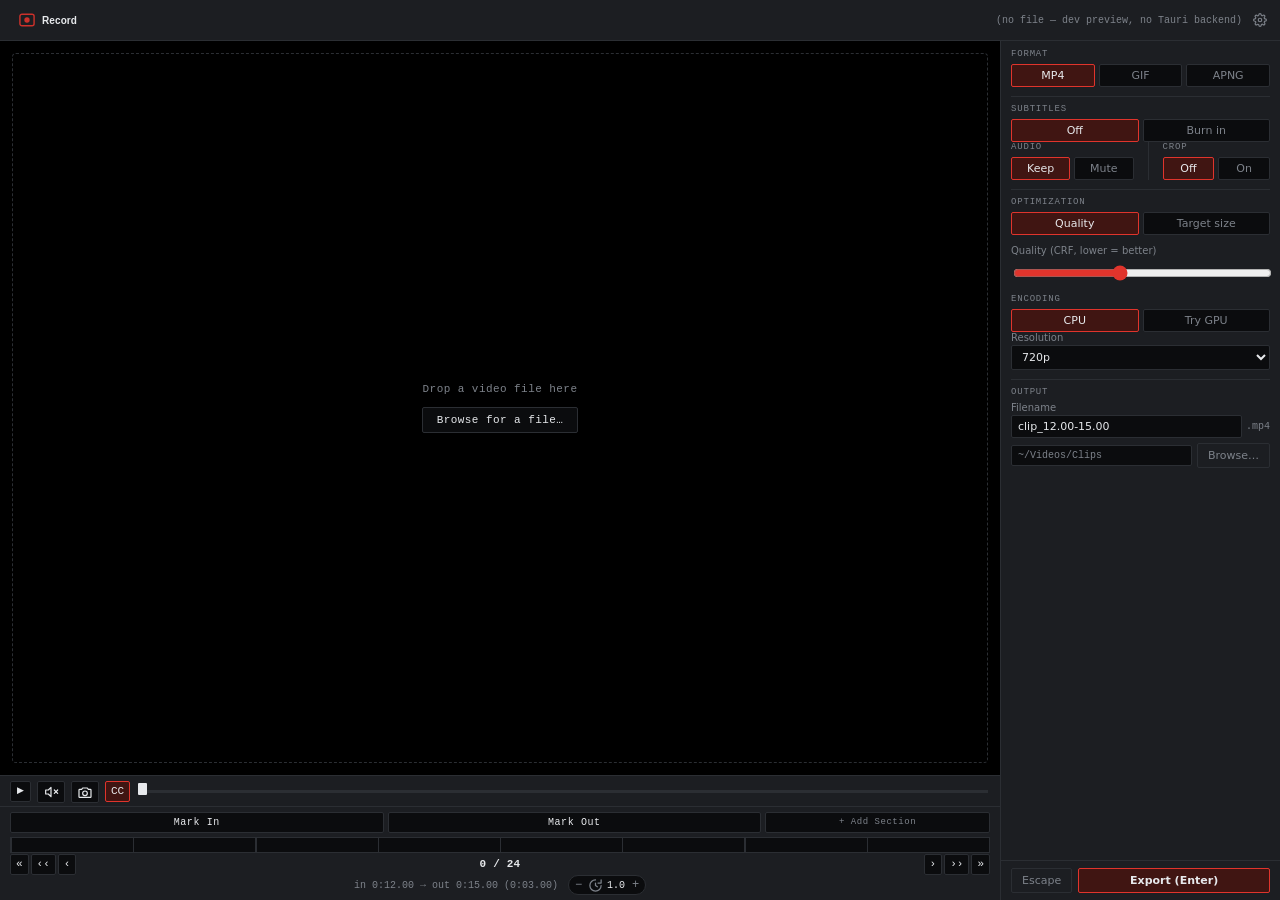
<file: src/index.html>
<!DOCTYPE html>
<html lang="en">
<head>
<meta charset="UTF-8" />
<title>Klippit</title>
<link rel="stylesheet" href="style.css" />
</head>
<body>
<div id="app">

  <div id="head">
    <button id="record-btn" title="Record screen" aria-label="Record screen"><svg width="20" height="20" viewBox="0 0 24 24" fill="none" stroke="currentColor" stroke-width="1.7" stroke-linecap="round" stroke-linejoin="round"><rect x="3.5" y="5" width="17" height="14" rx="2.5"/><circle cx="12" cy="12" r="3.2" fill="currentColor" stroke="none"/></svg><span>Record</span></button>
    <div class="source-name" id="source-name" title="">no file loaded</div>
    <button id="settings-btn" title="Settings"><svg width="14" height="14" viewBox="0 0 24 24" fill="none" stroke="currentColor" stroke-width="2" stroke-linecap="round" stroke-linejoin="round"><circle cx="12" cy="12" r="3"/><path d="M19.4 15a1.65 1.65 0 0 0 .33 1.82l.06.06a2 2 0 1 1-2.83 2.83l-.06-.06a1.65 1.65 0 0 0-1.82-.33 1.65 1.65 0 0 0-1 1.51V21a2 2 0 0 1-4 0v-.09A1.65 1.65 0 0 0 9 19.4a1.65 1.65 0 0 0-1.82.33l-.06.06a2 2 0 1 1-2.83-2.83l.06-.06a1.65 1.65 0 0 0 .33-1.82 1.65 1.65 0 0 0-1.51-1H3a2 2 0 0 1 0-4h.09A1.65 1.65 0 0 0 4.6 9a1.65 1.65 0 0 0-.33-1.82l-.06-.06a2 2 0 1 1 2.83-2.83l.06.06a1.65 1.65 0 0 0 1.82.33H9a1.65 1.65 0 0 0 1-1.51V3a2 2 0 0 1 4 0v.09a1.65 1.65 0 0 0 1 1.51 1.65 1.65 0 0 0 1.82-.33l.06-.06a2 2 0 1 1 2.83 2.83l-.06.06a1.65 1.65 0 0 0-.33 1.82V9a1.65 1.65 0 0 0 1.51 1H21a2 2 0 0 1 0 4h-.09a1.65 1.65 0 0 0-1.51 1z"/></svg></button>
  </div>

  <div id="settings-modal" style="display:none">
    <div id="settings-panel">
      <div id="settings-title">Settings</div>

      <div class="field">
        <label for="settings-mpv-keybind">mpv keybind</label>
        <input class="input" type="text" id="settings-mpv-keybind" maxlength="16" placeholder="c" />
      </div>

      <div class="field">
        <label for="settings-mpv-dir">mpv config folder (for portable_config setups)</label>
        <input class="input" type="text" id="settings-mpv-dir" placeholder="Default: %APPDATA%\mpv" />
      </div>

      <div id="settings-status"></div>

      <div id="settings-actions">
        <button id="settings-close-btn" class="mark-btn">Close</button>
        <button id="settings-save-btn" class="mark-btn" style="border-color:var(--red);color:var(--text)">Save &amp; Reinstall</button>
      </div>
    </div>
  </div>

  <div id="setup-warning" style="display:none">
    <span id="setup-warning-text"></span>
    <button id="setup-warning-dismiss" title="Dismiss">&times;</button>
  </div>

  <div id="recording-temp-banner" style="display:none">
    <span><strong>Temporary screen recording.</strong> Export your edit normally, save the original, or discard this recording.</span>
    <div class="recording-temp-actions">
      <button id="discard-recording-btn">Discard recording</button>
      <button id="save-recording-original-btn">Save original…</button>
    </div>
  </div>

  <div id="recording-new-modal" style="display:none">
    <div class="recording-modal-panel">
      <div class="recording-modal-title">Start another recording?</div>
      <div class="recording-modal-copy">The current screen recording is still temporary. Save it or discard it before starting a new recording.</div>
      <div class="recording-modal-actions">
        <button class="btn secondary" id="recording-new-cancel">Cancel</button>
        <button class="btn secondary" id="recording-new-discard">Discard &amp; Record New</button>
        <button class="btn" id="recording-new-save">Save Original &amp; Record New</button>
      </div>
    </div>
  </div>

  <div id="recording-close-modal" style="display:none">
    <div id="recording-close-panel">
      <div class="recording-modal-title">Unsaved screen recording</div>
      <div class="recording-modal-copy">The original recording is still temporary. Save it, discard it, or return to Klippit.</div>
      <div class="recording-modal-actions">
        <button class="btn secondary" id="recording-close-cancel">Cancel</button>
        <button class="btn secondary" id="recording-close-discard">Discard &amp; Close</button>
        <button class="btn" id="recording-close-save">Save Original &amp; Close</button>
      </div>
    </div>
  </div>

  <div id="recording-export-modal" style="display:none">
    <div class="recording-modal-panel">
      <div class="recording-modal-title">Edited clip exported</div>
      <div class="recording-modal-copy">What should Klippit do with the original screen recording?</div>
      <div class="recording-modal-actions">
        <button class="btn secondary" id="recording-export-later">Decide later</button>
        <button class="btn secondary" id="recording-export-delete">Delete original &amp; close</button>
        <button class="btn" id="recording-export-keep">Save original…</button>
      </div>
    </div>
  </div>

  <div id="body-row">
  <div id="main-column">

  <div id="preview-wrap">
    <video id="preview" muted preload="auto"></video>
    <div id="crop-overlay" style="display:none">
      <svg id="crop-mask-svg" width="100%" height="100%">
        <defs>
          <mask id="crop-mask">
            <rect x="0" y="0" width="100%" height="100%" fill="white"/>
            <rect id="crop-mask-hole" x="0" y="0" width="0" height="0" fill="black"/>
          </mask>
        </defs>
        <rect x="0" y="0" width="100%" height="100%" fill="rgba(0,0,0,0.62)" mask="url(#crop-mask)"/>
      </svg>
      <div id="crop-box">
        <div class="crop-grid-line" id="crop-grid-v1"></div>
        <div class="crop-grid-line" id="crop-grid-v2"></div>
        <div class="crop-grid-line crop-grid-h" id="crop-grid-h1"></div>
        <div class="crop-grid-line crop-grid-h" id="crop-grid-h2"></div>
        <div class="crop-handle crop-handle-corner" id="crop-handle-nw" data-handle="nw"></div>
        <div class="crop-handle crop-handle-corner" id="crop-handle-ne" data-handle="ne"></div>
        <div class="crop-handle crop-handle-corner" id="crop-handle-sw" data-handle="sw"></div>
        <div class="crop-handle crop-handle-corner" id="crop-handle-se" data-handle="se"></div>
        <div class="crop-handle crop-handle-edge-h" id="crop-handle-n" data-handle="n"></div>
        <div class="crop-handle crop-handle-edge-h" id="crop-handle-s" data-handle="s"></div>
        <div class="crop-handle crop-handle-edge-v" id="crop-handle-e" data-handle="e"></div>
        <div class="crop-handle crop-handle-edge-v" id="crop-handle-w" data-handle="w"></div>
        <div id="crop-dimensions"></div>
      </div>
    </div>
    <div id="load-prompt" style="display:none">
      <div id="load-prompt-text">Drop a video file here</div>
      <button id="load-browse-btn">Browse for a file&hellip;</button>
    </div>
  </div>

  <div id="seek-row">
    <button class="frame-btn" id="play-pause-btn" title="Play/Pause (Space)">&#9654;</button>
    <button class="frame-btn" id="mute-toggle-btn" title="Unmute preview audio (off by default \u2014 avoids echo if your original player is still open)"><svg width="16" height="16" viewBox="0 0 24 24" fill="none" stroke="currentColor" stroke-width="1.8" stroke-linecap="round" stroke-linejoin="round" style="display:block"><polygon points="4,9 8,9 12,5 12,19 8,15 4,15"/><line id="mute-toggle-x1" x1="17" y1="9" x2="22" y2="14"/><line id="mute-toggle-x2" x1="22" y1="9" x2="17" y2="14"/></svg></button>
    <input type="range" id="volume-slider" min="0" max="100" value="100" title="Volume" style="display:none" aria-label="Preview volume" />
    <button class="frame-btn" id="screenshot-btn" title="Screenshot at current position"><svg width="16" height="16" viewBox="0 0 24 24" fill="none" stroke="currentColor" stroke-width="1.8" stroke-linecap="round" stroke-linejoin="round" style="display:block"><path d="M4 8h3l1.5-2h7L17 8h3a1 1 0 0 1 1 1v10a1 1 0 0 1-1 1H4a1 1 0 0 1-1-1V9a1 1 0 0 1 1-1z"/><circle cx="12" cy="14" r="3.5"/></svg></button>
    <button class="frame-btn" id="subs-preview-toggle" title="Show/hide subtitle preview (also affects screenshots)" aria-pressed="true">CC</button>
    <input id="seek-bar" type="range" min="0" max="1000" value="0"
           aria-label="Seek position" />
  </div>

  <div class="frame-bar">
    <div class="handle-select" role="group" aria-label="Which point the frame controls adjust">
      <button class="mark-btn" id="sel-in" title="Set In to current position (I)">Mark In</button>
      <button class="mark-btn" id="sel-out" title="Set Out to current position (O)">Mark Out</button>
      <button class="mark-btn" id="add-section-btn" title="Add this range as a section and start marking the next one">+ Add Section</button>
    </div>

    <div id="trim-track">
      <div id="committed-sections"></div>
      <div id="trim-range"></div>
      <div class="trim-handle" id="handle-in" style="left:0%" title="In point"></div>
      <div class="trim-handle" id="handle-out" style="left:20%" title="Out point"></div>
    </div>

    <div class="frame-row">
      <button class="frame-btn" id="fb-bigback" title="back ~1s ( Shift+, )">«</button>
      <button class="frame-btn" id="fb-medback" title="back 5 frames">‹‹</button>
      <button class="frame-btn" id="fb-back" title="previous frame ( , )">‹</button>
      <span class="frame-count" id="frame-count">0 / 0</span>
      <button class="frame-btn" id="fb-fwd" title="next frame ( . )">›</button>
      <button class="frame-btn" id="fb-medfwd" title="forward 5 frames">››</button>
      <button class="frame-btn" id="fb-bigfwd" title="forward ~1s ( Shift+. )">»</button>
    </div>
    <div class="frame-time-row">
      <div class="frame-time" id="frame-time">in 0:00.00 &nbsp;&rarr;&nbsp; out 0:00.00 &nbsp;(0:00.00)</div>
      <span class="speed-pill" title="Playback speed for this section">
        <button class="speed-step" id="speed-down" title="Decrease speed">&minus;</button>
        <svg width="15" height="15" viewBox="0 0 24 24" fill="none" stroke="currentColor" stroke-width="2" stroke-linecap="round" stroke-linejoin="round"><path d="M12 3a9 9 0 1 0 9 9"/><path d="M21 3v5h-5"/><path d="M12 8v4l3 2"/></svg>
        <input class="speed-pill-input" id="speed-input" type="number" value="1.0" step="0.1" min="0.25" max="4">
        <button class="speed-step" id="speed-up" title="Increase speed">+</button>
      </span>
    </div>
    <div id="sections-list"></div>
  </div>

  </div>
  <div id="sidebar">

  <div id="body">

    <div class="section-label">Format</div>
    <div class="seg-group" role="group" aria-label="Output format">
      <button class="seg-btn" id="fmt-mp4" aria-pressed="true">MP4</button>
      <button class="seg-btn" id="fmt-gif" aria-pressed="false">GIF</button>
      <button class="seg-btn" id="fmt-apng" aria-pressed="false">APNG</button>
    </div>

    <div class="section-label">Subtitles</div>
    <div class="seg-group" role="group" aria-label="Burn in current subtitle track" id="subs-group">
      <button class="seg-btn" id="subs-off" aria-pressed="true">Off</button>
      <button class="seg-btn" id="subs-on" aria-pressed="false">Burn in</button>
    </div>
    <div class="subtitle-status" id="subs-status"></div>

    <div class="compact-toggles-grid">
      <div id="audio-field">
        <div class="section-label">Audio</div>
        <div class="seg-group" role="group" aria-label="Audio track">
          <button class="seg-btn" id="audio-keep" aria-pressed="true">Keep</button>
          <button class="seg-btn" id="audio-mute" aria-pressed="false">Mute</button>
        </div>
      </div>
      <div>
        <div class="section-label">Crop</div>
        <div class="seg-group" role="group" aria-label="Crop">
          <button class="seg-btn" id="crop-off" aria-pressed="true">Off</button>
          <button class="seg-btn" id="crop-on" aria-pressed="false">On</button>
        </div>
      </div>
    </div>
    <div id="crop-controls" style="display:none">
      <div id="crop-edit-status" class="crop-edit-status"></div>
      <div class="crop-control-heading">
        <span>Output aspect</span>
        <span>all sections</span>
      </div>
      <div class="seg-group" role="group" aria-label="Output crop aspect ratio">
        <button class="seg-btn" id="crop-aspect-free" aria-pressed="true" style="flex:1">Free</button>
        <button class="seg-btn" id="crop-aspect-169" style="flex:1">16:9</button>
        <button class="seg-btn" id="crop-aspect-43" style="flex:1">4:3</button>
        <button class="seg-btn" id="crop-aspect-916" style="flex:1">9:16</button>
        <button class="seg-btn" id="crop-aspect-11" style="flex:1">1:1</button>
      </div>
      <div id="crop-project-aspect" class="crop-project-aspect"></div>
      <div id="crop-reset-row">
        <span id="crop-size-readout"></span>
        <button id="crop-reset-btn">Reset</button>
      </div>
    </div>

    <div class="section-label">Optimization</div>
    <div class="seg-group" role="group" aria-label="Optimization mode">
      <button class="seg-btn" id="mode-quality" aria-pressed="true">Quality</button>
      <button class="seg-btn" id="mode-size" aria-pressed="false">Target size</button>
    </div>

    <!-- Quality mode -->
    <div id="panel-quality">
      <div class="row" style="margin-top:10px" id="crf-field">
        <div class="field">
          <label for="crf">Quality (CRF, lower = better)</label>
          <input class="input" type="range" id="crf" min="15" max="35" value="23" />
        </div>
      </div>
      <div id="gpu-field">
        <div class="section-label">Encoding</div>
        <div class="seg-group" role="group" aria-label="Encoder">
          <button class="seg-btn" id="gpu-off" aria-pressed="true">CPU</button>
          <button class="seg-btn" id="gpu-on" aria-pressed="false" title="Tries GPU hardware encoding, automatically falls back to CPU if unavailable">Try GPU</button>
        </div>
      </div>
      <div class="row">
        <div class="field">
          <label for="res">Resolution</label>
          <select class="input" id="res">
            <option value="0">Source</option>
            <option value="1080">1080p</option>
            <option value="720" selected>720p</option>
            <option value="480">480p</option>
          </select>
        </div>
        <div class="field" id="fps-field" style="display:none">
          <label for="fps">FPS (GIF/APNG)</label>
          <select class="input" id="fps">
            <option value="24" selected>24</option>
            <option value="15">15</option>
            <option value="10">10</option>
          </select>
        </div>
      </div>
    </div>

    <!-- Target-size mode -->
    <div id="panel-size" style="display:none">
      <div class="preset-row" role="group" aria-label="Size presets" style="margin-top:10px">
        <button class="preset-btn" data-mb="10" aria-pressed="false">10MB</button>
        <button class="preset-btn" data-mb="50" aria-pressed="false">50MB</button>
        <button class="preset-btn" data-mb="8" aria-pressed="false">GIF 8MB</button>
      </div>
      <div class="row">
        <div class="field">
          <label for="target-mb">Custom target (MB)</label>
          <input class="input" type="number" id="target-mb" min="0.5" step="0.5" value="10" />
        </div>
      </div>
    </div>

    <div class="section-label">Output</div>
    <div class="row">
      <div class="field">
        <label for="output-filename">Filename</label>
        <div id="output-name-wrap">
          <input class="input" type="text" id="output-filename" />
          <span class="frame-time" id="output-ext"></span>
        </div>
      </div>
    </div>
    <div id="output-row">
      <div id="output-path" title="">~/Videos/Clips</div>
      <button class="btn secondary" id="browse-btn">Browse…</button>
    </div>

  </div>

  <div id="status-row">
    <div id="status"></div>
    <div id="status-actions" style="display:none">
      <button class="btn secondary" id="reveal-btn">Show in folder</button>
      <button class="btn secondary" id="play-btn">Play</button>
    </div>
  </div>

  <div id="export-progress-row" aria-hidden="true">
    <span id="export-progress-stage">Preparing</span>
    <div id="export-progress-track" role="progressbar" aria-valuemin="0" aria-valuemax="100" aria-valuenow="0">
      <div id="export-progress-fill"></div>
    </div>
    <span id="export-progress-percent">0%</span>
  </div>

  <div id="export-row">
    <button class="btn secondary" id="cancel-btn">Escape</button>
    <button class="btn" id="export-btn">
      <span id="export-spinner" class="spinner" style="display:none"></span>
      <span id="export-label">Export (Enter)</span>
    </button>
  </div>

  </div>
  </div>

</div>

<script src="app.js"></script>
</body>
</html>
</file>
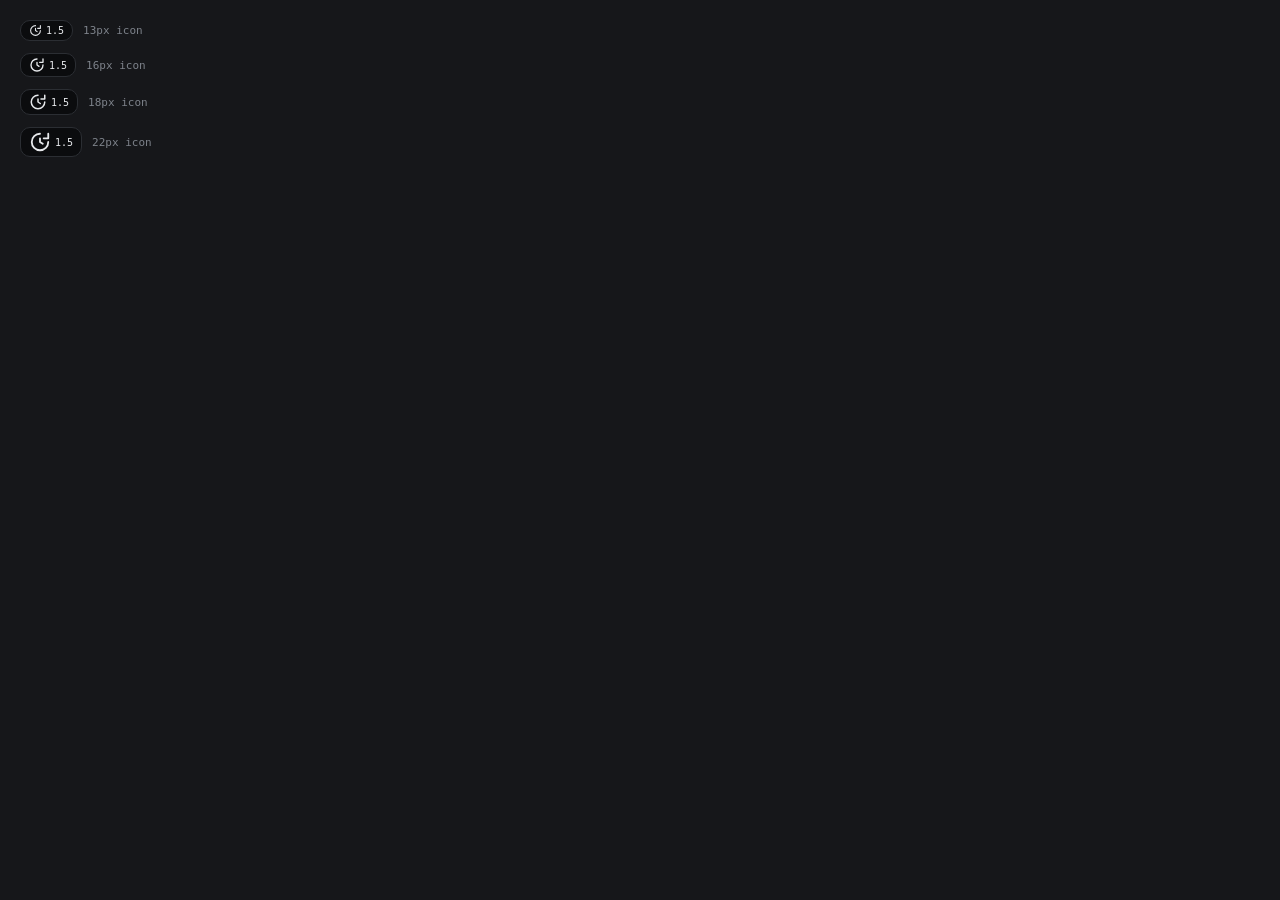
<file: src/icon-sizes.html>
<html><head><style>/* Klippit — panel styling
   "Tape deck / broadcast monitor" identity: true video-black, one tally-
   red accent (the record-light color, tying directly to marking in/out
   points), monospace timecodes, system UI font for labels so it reads as
   a native Windows utility rather than a web page in a window frame.
   Sharp rectangular controls throughout — no pill shapes, no iOS-style
   switches — closer to labeled buttons on a hardware panel.

   Density pass: this is a small utility window, not a spacious settings
   page, so paddings/font-sizes below are deliberately tight — every
   control should feel like a compact instrument reading, not a tap
   target sized for a touchscreen. */



* { box-sizing: border-box; }

html, body {
  height: 100%;
  margin: 0;
  background: #0b0c0e;
  color: #e7e9ec;
  font-family: "Segoe UI", sans-serif;
  font-size: 12px;
  user-select: none;
  overflow-x: hidden;
}

:focus-visible {
  outline: 2px solid #e0342c;
  outline-offset: 1px;
  border-radius: 2px;
}

/* Thin, theme-matched scrollbars instead of the OS default */
::-webkit-scrollbar { width: 8px; height: 8px; }
::-webkit-scrollbar-track { background: transparent; }
::-webkit-scrollbar-thumb { background: #2b2e33; border-radius: 4px; border: 2px solid transparent; background-clip: padding-box; }
::-webkit-scrollbar-thumb:hover { background: #3a3d44; background-clip: padding-box; }

#app {
  display: flex;
  flex-direction: column;
  height: 100vh;
}

/* Below the header: video + trim controls on the left (grows with the
   window), settings as a fixed-width sidebar on the right — replaces the
   earlier single vertical stack, which capped video height regardless of
   how wide the window got. */
#body-row {
  display: flex;
  flex-direction: row;
  flex: 1;
  min-height: 0;
}
#main-column {
  display: flex;
  flex-direction: column;
  flex: 1;
  min-width: 0;
}
#sidebar {
  width: 280px;
  flex-shrink: 0;
  display: flex;
  flex-direction: column;
  background: #1c1e22;
  border-left: 1px solid #2b2e33;
  min-height: 0;
}

/* ---------- header ---------- */
#head {
  display: flex;
  align-items: center;
  padding: 6px 10px;
  border-bottom: 1px solid #2b2e33;
  background: #1c1e22;
  flex-shrink: 0;
  gap: 8px;
}
#head .brand {
  color: #e0342c;
  display: flex;
  align-items: center;
}
#head .source-name {
  font-family: "Consolas", monospace;
  font-size: 10px;
  color: #7d828a;
  flex: 1 1 auto;
  min-width: 0;
  text-align: right;
  overflow: hidden;
  text-overflow: ellipsis;
  white-space: nowrap;
}
#settings-btn {
  background: none; border: none; color: #7d828a; cursor: pointer;
  display: inline-flex; align-items: center; justify-content: center;
  padding: 3px; flex-shrink: 0; border-radius: 2px;
}
#settings-btn:hover { color: #e0342c; background: #401512; }

/* Shown only if the background setup check (env var + mpv/VLC script
   install) actually failed at something — invisible otherwise, since a
   working setup shouldn't nag every launch. See window.__klippitSetupWarning
   in app.js and run_setup() in main.rs. */
#setup-warning {
  display: flex;
  align-items: center;
  justify-content: space-between;
  gap: 8px;
  padding: 6px 10px;
  background: #401512;
  border-bottom: 1px solid #e0342c;
  font-family: "Consolas", monospace;
  font-size: 10px;
  color: #e7e9ec;
  flex-shrink: 0;
  white-space: pre-line;
}
#setup-warning-dismiss {
  background: none; border: none; color: #7d828a; cursor: pointer;
  font-size: 14px; line-height: 1; padding: 0 2px; flex-shrink: 0;
}
#setup-warning-dismiss:hover { color: #e7e9ec; }

/* ---------- settings modal ---------- */
#settings-modal {
  position: fixed;
  top: 0; right: 0; bottom: 0; left: 0;
  background: rgba(0, 0, 0, 0.6);
  display: flex;
  align-items: center;
  justify-content: center;
  z-index: 100;
}
#settings-panel {
  background: #1c1e22;
  border: 1px solid #2b2e33;
  border-radius: 4px;
  padding: 16px;
  width: 340px;
  max-width: 90vw;
  display: flex;
  flex-direction: column;
  gap: 12px;
}
#settings-title {
  font-family: "Consolas", monospace;
  font-size: 12px;
  letter-spacing: .08em;
  color: #e7e9ec;
  text-transform: uppercase;
}
#settings-panel .field label {
  font-size: 10px;
  color: #7d828a;
  display: block;
  margin-bottom: 4px;
}
#settings-status {
  font-family: "Consolas", monospace;
  font-size: 10px;
  color: #7d828a;
  white-space: pre-line;
  max-height: 90px;
  overflow-y: auto;
}
#settings-actions {
  display: flex;
  justify-content: flex-end;
  gap: 8px;
}
#settings-actions .mark-btn { flex: 0 0 auto; padding: 6px 14px; }

/* ---------- video preview ---------- */
#preview-wrap {
  background: #000;
  display: flex;
  align-items: center;
  justify-content: center;
  flex: 1 1 0;
  min-height: 70px;
  position: relative;
}
/* Active only while crop mode is on. Confirmed real usability issue:
   a full-frame crop box's corner handles sit right at the video's own
   edge, which — with no gap otherwise — can coincide with the actual
   OS window's edge (specifically the left side; top/right/bottom
   already have the header/sidebar/frame-bar for separation), making it
   easy to grab the window's own resize handle by mistake instead of a
   crop handle. getVideoDisplayRect() in app.js accounts for this same
   margin value when computing where the video is actually displayed,
   so the crop overlay still lines up correctly with the (now slightly
   smaller) visible video area. */
#preview-wrap.crop-active {
  padding: 10px;
}
/* Shown only when no file is loaded — see applyInit() toggling this
   based on init.filePath. Sits over the (empty, black) video area
   rather than replacing it, so nothing else in the layout has to shift
   around depending on whether a file happens to be loaded. */
#load-prompt {
  position: absolute;
  top: 0; right: 0; bottom: 0; left: 0;
  display: flex;
  flex-direction: column;
  align-items: center;
  justify-content: center;
  gap: 12px;
  border: 1px dashed #2b2e33;
  margin: 12px;
  border-radius: 4px;
  transition: border-color .15s, background .15s;
}
#load-prompt.dragover {
  border-color: #e0342c;
  background: #401512;
}
#load-prompt-text {
  font-family: "Consolas", monospace;
  font-size: 11px;
  color: #7d828a;
  letter-spacing: .04em;
}
#load-browse-btn {
  font-family: "Consolas", monospace;
  font-size: 11px;
  letter-spacing: .04em;
  padding: 6px 14px;
  color: #e7e9ec;
  background: #0b0c0e;
  border: 1px solid #2b2e33;
  border-radius: 2px;
  cursor: pointer;
}
#load-browse-btn:hover { border-color: #e0342c; color: #e0342c; }
#load-browse-btn:active { background: #401512; border-color: #e0342c; }
/* subtitles-octopus.js injects this div as a sibling of <video> to hold
   its subtitle canvas. Left alone, it becomes a second flex item inside
   #preview-wrap (which has no explicit flex-direction, so it's a row by
   default) — competing with the video for layout space and throwing off
   the library's own position math, which assumes a normal block-flow
   parent, not a flex row with two items in it. Taking it out of flex
   flow entirely and stretching it to fill #preview-wrap restores the
   video's original single-item sizing and gives the library's internal
   canvas positioning (computed relative to this div) a stable, correctly
   full-bleed area to work within. */
.libassjs-canvas-parent {
  position: absolute !important;
  inset: 0;
  pointer-events: none;
}
#preview {
  width: 100%; height: 100%;
  object-fit: contain;
  display: block;
  background: #000;
}

/* ---------- crop overlay ---------- */
/* Positioned in JS relative to the actual displayed video rectangle
   (accounting for object-fit: contain letterboxing/pillarboxing), not
   just #preview-wrap's own box — see getVideoDisplayRect() in app.js.
   Sits above the subtitle overlay's canvas-parent div (z-index) since
   editing a crop while checking subtitle position is a reasonable thing
   to want to see, but the crop box itself should stay on top. */
#crop-overlay {
  position: absolute;
  top: 0; left: 0; right: 0; bottom: 0;
  z-index: 5;
  pointer-events: none;
}
#crop-mask-svg { position: absolute; top: 0; left: 0; right: 0; bottom: 0; }
#crop-box {
  position: absolute;
  border: 1px solid #e0342c;
  pointer-events: auto;
  cursor: move;
}
.crop-grid-line {
  position: absolute;
  top: 0; bottom: 0;
  width: 1px;
  background: rgba(224, 52, 44, 0.35);
  pointer-events: none;
}
.crop-grid-line.crop-grid-h {
  top: auto; bottom: auto; left: 0; right: 0;
  width: auto; height: 1px;
}
#crop-grid-v1 { left: 33.333%; }
#crop-grid-v2 { left: 66.666%; }
#crop-grid-h1 { top: 33.333%; }
#crop-grid-h2 { top: 66.666%; }
.crop-handle {
  position: absolute;
  width: 9px; height: 9px;
  background: #16171a;
  border: 1px solid #e0342c;
  pointer-events: auto;
}
#crop-handle-nw { left: -5px; top: -5px; cursor: nwse-resize; }
#crop-handle-ne { right: -5px; top: -5px; cursor: nesw-resize; }
#crop-handle-sw { left: -5px; bottom: -5px; cursor: nesw-resize; }
#crop-handle-se { right: -5px; bottom: -5px; cursor: nwse-resize; }
/* Edge (width/height-only) handles, midpoint of each side — wider along
   their draggable axis than the corner squares so they're easy to
   distinguish and grab without being visually heavier than the corners. */
.crop-handle-edge-h { left: 50%; margin-left: -9px; width: 18px; height: 7px; cursor: ns-resize; }
.crop-handle-edge-v { top: 50%; margin-top: -9px; width: 7px; height: 18px; cursor: ew-resize; }
#crop-handle-n { top: -4px; }
#crop-handle-s { bottom: -4px; }
#crop-handle-e { right: -4px; }
#crop-handle-w { left: -4px; }
#crop-dimensions {
  position: absolute;
  left: 4px; top: 4px;
  background: rgba(11, 12, 14, 0.85);
  color: #e7e9ec;
  font-family: "Consolas", monospace;
  font-size: 10px;
  padding: 2px 5px;
  border: 1px solid #2b2e33;
  pointer-events: none;
  white-space: nowrap;
}
#crop-controls { margin-top: 6px; }
#crop-reset-row {
  display: flex;
  align-items: center;
  justify-content: space-between;
  margin-top: 8px;
  font-family: "Consolas", monospace;
  font-size: 10px;
  color: #7d828a;
}
#crop-reset-btn {
  background: none;
  border: 1px solid #2b2e33;
  color: #7d828a;
  font-family: "Consolas", monospace;
  font-size: 10px;
  padding: 3px 10px;
  border-radius: 2px;
  cursor: pointer;
}
#crop-reset-btn:hover { border-color: #e0342c; color: #e0342c; }

/* Seek scrubber */
#seek-row {
  padding: 5px 10px 3px;
  background: #1c1e22;
  border-top: 1px solid #2b2e33;
  flex-shrink: 0;
  display: flex;
  align-items: center;
  gap: 6px;
}
#play-pause-btn { flex-shrink: 0; font-size: 9px; padding: 3px 6px; }
/* Compact, appears only while unmuted — see app.js toggling display:
   none/block on mute/unmute rather than always showing it, keeping the
   seek-row uncluttered in the default (muted) state. */
#volume-slider {
  -webkit-appearance: none;
  flex-shrink: 0;
  width: 56px;
  height: 3px;
  border-radius: 0;
  background: #2b2e33;
  cursor: pointer;
  accent-color: #e0342c;
}
#volume-slider::-webkit-slider-thumb {
  -webkit-appearance: none;
  width: 8px; height: 10px;
  border-radius: 1px;
  background: #e7e9ec;
  cursor: pointer;
  margin-top: -3.5px;
}
#volume-slider::-moz-range-thumb {
  width: 8px; height: 10px; border: none; border-radius: 1px;
  background: #e7e9ec; cursor: pointer;
}
#seek-bar {
  -webkit-appearance: none;
  flex: 1;
  height: 3px;
  border-radius: 0;
  background: #2b2e33;
  cursor: pointer;
  display: block;
}
#seek-bar::-webkit-slider-thumb {
  -webkit-appearance: none;
  width: 9px; height: 12px;
  border-radius: 1px;
  background: #e7e9ec;
  cursor: pointer;
  margin-top: -4.5px;
}
#seek-bar::-moz-range-thumb {
  width: 9px; height: 12px; border: none; border-radius: 1px;
  background: #e7e9ec; cursor: pointer;
}

/* Trim range track — tape counter/ruler ticks along the bottom edge */
#trim-track {
  position: relative;
  height: 16px;
  margin: 4px 0 1px;
  background: #0b0c0e;
  border: 1px solid #2b2e33;
  background-image: repeating-linear-gradient(
    to right, #2b2e33 0, #2b2e33 1px, transparent 1px, transparent 12.5%
  );
  background-position: 0 bottom;
  background-size: 100% 4px;
  background-repeat: no-repeat repeat;
  flex-shrink: 0;
}
#trim-range {
  position: absolute;
  top: 0; bottom: 0;
  background: #401512;
  border-left: 1px solid #e0342c;
  border-right: 1px solid #e0342c;
}
.trim-handle {
  position: absolute;
  top: -2px;
  width: 7px; height: 20px;
  background: #16171a;
  border: 1px solid #e0342c;
  border-radius: 0;
  cursor: default; /* purely visual now — see app.js, no longer draggable */
  transform: translateX(-50%);
  pointer-events: none; /* was needed for drag hit-testing; now just gets out of the way */
}
/* Subtle shape distinction between In and Out — each handle's rounded
   edge faces into the selected range, its flat edge faces outward, the
   way trim handles are conventionally shaped in real editing software.
   Meant to be noticed on close inspection, not shout for attention. */
#handle-in { border-radius: 0 2px 2px 0; }
#handle-out { border-radius: 2px 0 0 2px; }

/* Committed sections (added via "+ Add Section") render as separate,
   dimmer blocks along the trim track — distinguishable from the
   current in-progress range (#trim-range, brighter/more saturated red)
   without competing with it visually. Positioned via left/width
   percentages set in JS (renderSectionsUI in app.js). */
#committed-sections { position: absolute; top: 0; bottom: 0; left: 0; right: 0; pointer-events: none; }
.committed-section-block {
  position: absolute;
  top: 0; bottom: 0;
  background: rgba(224, 52, 44, 0.18);
  border-left: 1px solid rgba(224, 52, 44, 0.5);
  border-right: 1px solid rgba(224, 52, 44, 0.5);
}

/* List of committed sections — only shown once at least one exists (see
   renderSectionsUI), so this adds no clutter for the common single-clip
   case that never touches "+ Add Section" at all. */
#sections-list { margin-top: 6px; font-family: "Consolas", monospace; font-size: 10px; }
.sections-list-row {
  display: flex; align-items: center; justify-content: space-between;
  padding: 3px 6px; background: #0b0c0e; border: 1px solid #2b2e33;
  border-radius: 2px; margin-bottom: 3px; color: #7d828a;
}
.sections-list-row .sect-label { color: #e7e9ec; }
.sections-list-remove {
  background: none; border: none; color: #7d828a; cursor: pointer;
  font-size: 13px; line-height: 1; padding: 0 2px;
}
.sections-list-remove:hover { color: #e0342c; }
#sections-total {
  text-align: center; font-size: 10px; color: #7d828a; margin-top: 4px;
  padding: 4px 6px; line-height: 1.4;
}

/* ---------- frame bar ---------- */
.frame-bar { padding: 5px 10px; background: #1c1e22; border-top: 1px solid #2b2e33; flex-shrink: 0; }
.frame-row { display: flex; align-items: center; gap: 2px; flex-wrap: nowrap; }
.frame-btn {
  background: #0b0c0e; border: 1px solid #2b2e33; color: #e7e9ec;
  border-radius: 2px; padding: 2px 5px; font-size: 11px; cursor: pointer;
  font-family: "Consolas", monospace; line-height: 1.4; flex-shrink: 0; white-space: nowrap;
  display: inline-flex; align-items: center; justify-content: center;
}
.frame-btn:hover { border-color: #e0342c; color: #e0342c; }
.frame-btn:disabled { opacity: .35; cursor: default; }
.frame-btn[aria-pressed="true"] { color: #e7e9ec; border-color: #e0342c; background: #401512; }
/* Visible while the subtitle overlay is being prepared — see
   setSubtitleLoadingIndicator() in app.js. A subtle pulse rather than
   anything attention-grabbing, since this is an expected wait, not a
   problem. */
.frame-btn.loading { animation: klippit-loading-pulse 1.1s ease-in-out infinite; }
@keyframes klippit-loading-pulse {
  0%, 100% { opacity: 1; }
  50% { opacity: .45; }
}
.frame-count {
  flex: 1 1 auto; min-width: 0; text-align: center; font-size: 11px; font-weight: 600;
  color: #e7e9ec; font-family: "Consolas", monospace; letter-spacing: .2px;
  overflow: hidden; text-overflow: ellipsis; white-space: nowrap;
}
.frame-time { text-align: center; font-size: 10px; color: #7d828a; margin-top: 3px; font-family: "Consolas", monospace; overflow: hidden; text-overflow: ellipsis; white-space: nowrap; }

/* Which handle (In / Out) the frame bar currently arms — a lit dot marks
   the armed one, echoing a tape deck's record-arm indicator. */
.handle-select { display: flex; gap: 4px; margin-bottom: 4px; }
/* Mark In/Mark Out — plain, stateless one-click action buttons. No
   pressed/armed indicator: clicking one does the thing immediately and
   completely, nothing lingers to show afterward (that lingering "which
   one is active" state was the old design, replaced with explicit
   marking — see the redesign notes in app.js). */
.mark-btn {
  flex: 1; padding: 4px 0; text-align: center; font-size: 10px;
  letter-spacing: .06em; cursor: pointer; font-family: "Consolas", monospace;
  color: #e7e9ec; background: #0b0c0e; border: 1px solid #2b2e33; border-radius: 2px;
}
.mark-btn:hover { border-color: #e0342c; color: #e0342c; }
/* Deliberately smaller than Mark In/Mark Out — this is a special-case
   action (most exports are a single range and never touch it), not a
   primary control that should visually compete equally with the two
   buttons everyone uses on every export. */
#add-section-btn { flex: 0.6; color: #7d828a; font-size: 9px; }
#add-section-btn:hover { color: #e0342c; }
.mark-btn:active { background: #401512; border-color: #e0342c; color: #e7e9ec; }

/* ---------- body / options ---------- */
#body { padding: 8px 10px; overflow-y: auto; flex: 1 1 auto; min-height: 0; }
.section-label {
  font-size: 9px; letter-spacing: .09em; text-transform: uppercase;
  color: #7d828a; margin: 9px 0 5px; padding-top: 7px; border-top: 1px solid #2b2e33;
  font-family: "Consolas", monospace;
}
.section-label:first-child { margin-top: 0; padding-top: 0; border-top: none; }
/* Audio and Crop are both simple two-button toggles, so they share a
   row instead of each taking a full-width section — reclaims real
   vertical space that used to overflow the default window height (a
   scrollbar showing up on first open was a real, confirmed usability
   problem, made worse as more sections accumulated over time; see the
   window height bump in main.rs, which addresses the same issue from
   the other direction). */
.compact-toggles-grid {
  display: grid;
  grid-template-columns: 1fr 1fr;
  gap: 14px;
}
.compact-toggles-grid .seg-group { width: 100%; }
/* Visual divider between the two columns — without it, Audio and Crop
   read ambiguously as one combined section rather than two separate
   ones sharing a row purely for space reasons. */
.compact-toggles-grid > div:nth-child(2) {
  border-left: 1px solid #2b2e33;
  padding-left: 14px;
}

/* Segmented button groups — the one control shape used for every binary
   or multi-way choice (format, subtitles, mode, handle select), rather
   than mixing in a separate switch-shaped widget. Deliberately low and
   plain, not full-height tap targets. */
.seg-group { display: flex; gap: 4px; }
.seg-btn {
  flex: 1; padding: 4px 6px; text-align: center; font-size: 11px;
  color: #7d828a; background: #0b0c0e; border: 1px solid #2b2e33;
  border-radius: 2px; cursor: pointer; font-family: "Segoe UI", sans-serif;
}
.seg-btn[aria-pressed="true"] { color: #e7e9ec; border-color: #e0342c; background: #401512; }
.seg-btn:hover:not([aria-pressed="true"]) { border-color: #7d828a; color: #e7e9ec; }

.row { display: flex; gap: 6px; margin-bottom: 5px; align-items: center; }
.field { flex: 1; }
.field label { display: block; font-size: 10px; color: #7d828a; margin-bottom: 2px; }
.input, select.input {
  width: 100%; background: #0b0c0e; border: 1px solid #2b2e33; color: #e7e9ec;
  padding: 4px 6px; border-radius: 2px; font-size: 11px; outline: none; font-family: "Segoe UI", sans-serif;
}
.input:focus { border-color: #e0342c; }
input[type="range"].input, input[type="range"]#seek-bar { accent-color: #e0342c; }

.preset-row { display: flex; flex-wrap: wrap; gap: 4px; margin-bottom: 5px; }
.preset-btn {
  background: #0b0c0e; border: 1px solid #2b2e33; color: #e7e9ec;
  padding: 3px 8px; border-radius: 2px; font-size: 10px; cursor: pointer;
  font-family: "Consolas", monospace;
}
.preset-btn[aria-pressed="true"] { border-color: #e0342c; color: #e7e9ec; background: #401512; }

/* ---------- output + export ---------- */
#output-row { display: flex; gap: 5px; align-items: center; }
#output-path {
  flex: 1; font-size: 10px; color: #7d828a; font-family: "Consolas", monospace;
  overflow: hidden; text-overflow: ellipsis; white-space: nowrap;
  background: #0b0c0e; border: 1px solid #2b2e33; border-radius: 2px; padding: 4px 6px;
}
.btn {
  background: #401512; border: 1px solid #e0342c; color: #e7e9ec;
  padding: 5px 10px; border-radius: 2px; font-size: 11px; cursor: pointer; font-weight: 600;
  font-family: "Segoe UI", sans-serif;
}
.btn:hover { background: #e0342c; color: #0b0c0e; }
.btn:disabled { opacity: .4; cursor: default; }
.btn.secondary { background: transparent; color: #7d828a; border-color: #2b2e33; font-weight: normal; }
.btn.secondary:hover { border-color: #7d828a; color: #e7e9ec; background: transparent; }

#export-row { display: flex; gap: 6px; padding: 7px 10px; border-top: 1px solid #2b2e33; background: #1c1e22; flex-shrink: 0; }
#export-btn { flex: 1; }

#status-row { display: flex; align-items: center; justify-content: space-between; padding: 0 10px 6px; gap: 8px; flex-shrink: 0; }
#status { font-size: 10px; color: #7d828a; min-height: 12px; font-family: "Consolas", monospace; word-break: break-word; flex: 1; user-select: text; cursor: text; }
#status.busy { color: #e0342c; }
#status.error { color: #e0342c; }
#status.done { color: #e7e9ec; }
#status-actions { display: flex; gap: 6px; flex-shrink: 0; }
#status-actions .btn { padding: 3px 8px; font-size: 10px; }

/* Indeterminate spinner shown on the export button while busy — real
   percentage progress would need ffmpeg's own -progress output streamed
   live (see README); this just confirms something is happening. */
.spinner {
  display: inline-block;
  width: 11px; height: 11px;
  border: 2px solid rgba(255,255,255,.3);
  border-top-color: #e7e9ec;
  border-radius: 50%;
  animation: spin .7s linear infinite;
  vertical-align: -2px;
  margin-right: 6px;
}
@keyframes spin { to { transform: rotate(360deg); } }
 body{background:#16171a; padding:20px;}</style></head>
<body><div style="display:flex; align-items:center; gap:10px; margin-bottom:12px;">
      <span style="display:inline-flex; align-items:center; background:#0b0c0e; border:1px solid #2b2e33; border-radius:10px; padding:3px 8px; gap:4px;">
        <svg width="13" height="13" viewBox="0 0 24 24" fill="none" stroke="#e7e9ec" stroke-width="2" stroke-linecap="round" stroke-linejoin="round"><path d="M12 3a9 9 0 1 0 9 9"/><path d="M21 3v5h-5"/><path d="M12 8v4l3 2"/></svg><span style="color:#e7e9ec; font-family:Consolas,monospace; font-size:10px;">1.5</span>
      </span>
      <span style="color:#7d828a; font-family:Consolas,monospace; font-size:11px;">13px icon</span>
    </div><div style="display:flex; align-items:center; gap:10px; margin-bottom:12px;">
      <span style="display:inline-flex; align-items:center; background:#0b0c0e; border:1px solid #2b2e33; border-radius:10px; padding:3px 8px; gap:4px;">
        <svg width="16" height="16" viewBox="0 0 24 24" fill="none" stroke="#e7e9ec" stroke-width="2" stroke-linecap="round" stroke-linejoin="round"><path d="M12 3a9 9 0 1 0 9 9"/><path d="M21 3v5h-5"/><path d="M12 8v4l3 2"/></svg><span style="color:#e7e9ec; font-family:Consolas,monospace; font-size:10px;">1.5</span>
      </span>
      <span style="color:#7d828a; font-family:Consolas,monospace; font-size:11px;">16px icon</span>
    </div><div style="display:flex; align-items:center; gap:10px; margin-bottom:12px;">
      <span style="display:inline-flex; align-items:center; background:#0b0c0e; border:1px solid #2b2e33; border-radius:10px; padding:3px 8px; gap:4px;">
        <svg width="18" height="18" viewBox="0 0 24 24" fill="none" stroke="#e7e9ec" stroke-width="2" stroke-linecap="round" stroke-linejoin="round"><path d="M12 3a9 9 0 1 0 9 9"/><path d="M21 3v5h-5"/><path d="M12 8v4l3 2"/></svg><span style="color:#e7e9ec; font-family:Consolas,monospace; font-size:10px;">1.5</span>
      </span>
      <span style="color:#7d828a; font-family:Consolas,monospace; font-size:11px;">18px icon</span>
    </div><div style="display:flex; align-items:center; gap:10px; margin-bottom:12px;">
      <span style="display:inline-flex; align-items:center; background:#0b0c0e; border:1px solid #2b2e33; border-radius:10px; padding:3px 8px; gap:4px;">
        <svg width="22" height="22" viewBox="0 0 24 24" fill="none" stroke="#e7e9ec" stroke-width="2" stroke-linecap="round" stroke-linejoin="round"><path d="M12 3a9 9 0 1 0 9 9"/><path d="M21 3v5h-5"/><path d="M12 8v4l3 2"/></svg><span style="color:#e7e9ec; font-family:Consolas,monospace; font-size:10px;">1.5</span>
      </span>
      <span style="color:#7d828a; font-family:Consolas,monospace; font-size:11px;">22px icon</span>
    </div></body></html>
</file>
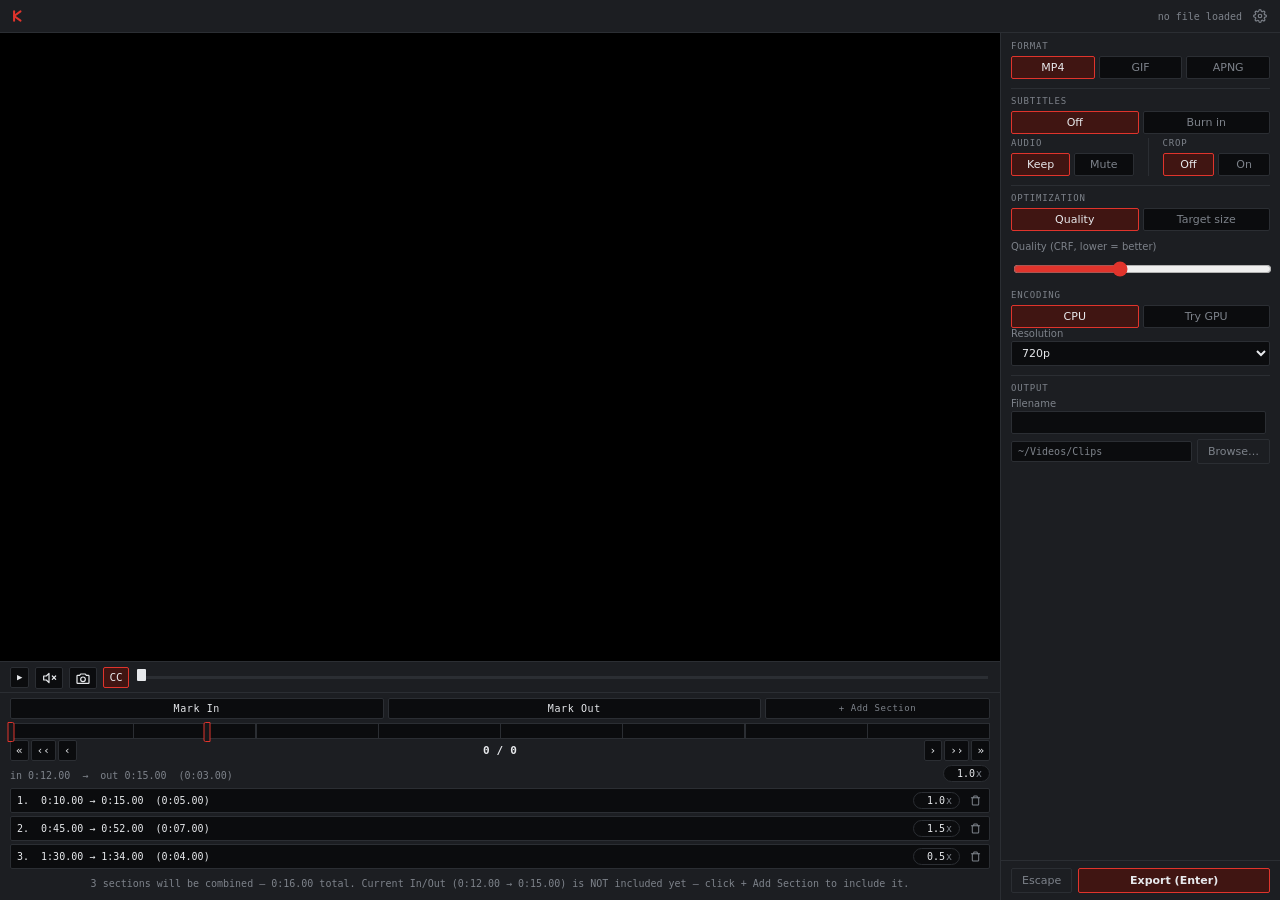
<file: src/mockup-trash.html>
<!DOCTYPE html>
<html lang="en">
<head>
<meta charset="UTF-8" />
<title>Klippit</title>
<style>/* Klippit — panel styling
   "Tape deck / broadcast monitor" identity: true video-black, one tally-
   red accent (the record-light color, tying directly to marking in/out
   points), monospace timecodes, system UI font for labels so it reads as
   a native Windows utility rather than a web page in a window frame.
   Sharp rectangular controls throughout — no pill shapes, no iOS-style
   switches — closer to labeled buttons on a hardware panel.

   Density pass: this is a small utility window, not a spacious settings
   page, so paddings/font-sizes below are deliberately tight — every
   control should feel like a compact instrument reading, not a tap
   target sized for a touchscreen. */

:root {
  --bg: #0b0c0e;
  --panel: #16171a;
  --panel2: #1c1e22;
  --line: #2b2e33;
  --text: #e7e9ec;
  --dim: #7d828a;
  --red: #e0342c;
  --red-dim: #401512;
  --focus: #e0342c;
  --mono: "JetBrains Mono", "SFMono-Regular", Consolas, Menlo, monospace;
  --sans: "Segoe UI", system-ui, -apple-system, sans-serif;
}

* { box-sizing: border-box; }

html, body {
  height: 100%;
  margin: 0;
  background: var(--bg);
  color: var(--text);
  font-family: var(--sans);
  font-size: 12px;
  user-select: none;
  overflow-x: hidden;
}

:focus-visible {
  outline: 2px solid var(--focus);
  outline-offset: 1px;
  border-radius: 2px;
}

/* Thin, theme-matched scrollbars instead of the OS default */
::-webkit-scrollbar { width: 8px; height: 8px; }
::-webkit-scrollbar-track { background: transparent; }
::-webkit-scrollbar-thumb { background: var(--line); border-radius: 4px; border: 2px solid transparent; background-clip: padding-box; }
::-webkit-scrollbar-thumb:hover { background: #3a3d44; background-clip: padding-box; }

#app {
  display: flex;
  flex-direction: column;
  height: 100vh;
}

/* Below the header: video + trim controls on the left (grows with the
   window), settings as a fixed-width sidebar on the right — replaces the
   earlier single vertical stack, which capped video height regardless of
   how wide the window got. */
#body-row {
  display: flex;
  flex-direction: row;
  flex: 1;
  min-height: 0;
}
#main-column {
  display: flex;
  flex-direction: column;
  flex: 1;
  min-width: 0;
}
#sidebar {
  width: 280px;
  flex-shrink: 0;
  display: flex;
  flex-direction: column;
  background: var(--panel2);
  border-left: 1px solid var(--line);
  min-height: 0;
}

/* ---------- header ---------- */
#head {
  display: flex;
  align-items: center;
  padding: 6px 10px;
  border-bottom: 1px solid var(--line);
  background: var(--panel2);
  flex-shrink: 0;
  gap: 8px;
}
#head .brand {
  color: var(--red);
  display: flex;
  align-items: center;
}
#head .source-name {
  font-family: var(--mono);
  font-size: 10px;
  color: var(--dim);
  flex: 1 1 auto;
  min-width: 0;
  text-align: right;
  overflow: hidden;
  text-overflow: ellipsis;
  white-space: nowrap;
}
#settings-btn {
  background: none; border: none; color: var(--dim); cursor: pointer;
  display: inline-flex; align-items: center; justify-content: center;
  padding: 3px; flex-shrink: 0; border-radius: 2px;
}
#settings-btn:hover { color: var(--red); background: var(--red-dim); }

/* Shown only if the background setup check (env var + mpv/VLC script
   install) actually failed at something — invisible otherwise, since a
   working setup shouldn't nag every launch. See window.__klippitSetupWarning
   in app.js and run_setup() in main.rs. */
#setup-warning {
  display: flex;
  align-items: center;
  justify-content: space-between;
  gap: 8px;
  padding: 6px 10px;
  background: var(--red-dim);
  border-bottom: 1px solid var(--red);
  font-family: var(--mono);
  font-size: 10px;
  color: var(--text);
  flex-shrink: 0;
  white-space: pre-line;
}
#setup-warning-dismiss {
  background: none; border: none; color: var(--dim); cursor: pointer;
  font-size: 14px; line-height: 1; padding: 0 2px; flex-shrink: 0;
}
#setup-warning-dismiss:hover { color: var(--text); }

/* ---------- settings modal ---------- */
#settings-modal {
  position: fixed;
  top: 0; right: 0; bottom: 0; left: 0;
  background: rgba(0, 0, 0, 0.6);
  display: flex;
  align-items: center;
  justify-content: center;
  z-index: 100;
}
#settings-panel {
  background: var(--panel2);
  border: 1px solid var(--line);
  border-radius: 4px;
  padding: 16px;
  width: 340px;
  max-width: 90vw;
  display: flex;
  flex-direction: column;
  gap: 12px;
}
#settings-title {
  font-family: var(--mono);
  font-size: 12px;
  letter-spacing: .08em;
  color: var(--text);
  text-transform: uppercase;
}
#settings-panel .field label {
  font-size: 10px;
  color: var(--dim);
  display: block;
  margin-bottom: 4px;
}
#settings-status {
  font-family: var(--mono);
  font-size: 10px;
  color: var(--dim);
  white-space: pre-line;
  max-height: 90px;
  overflow-y: auto;
}
#settings-actions {
  display: flex;
  justify-content: flex-end;
  gap: 8px;
}
#settings-actions .mark-btn { flex: 0 0 auto; padding: 6px 14px; }

/* ---------- video preview ---------- */
#preview-wrap {
  background: #000;
  display: flex;
  align-items: center;
  justify-content: center;
  flex: 1 1 0;
  min-height: 70px;
  position: relative;
}
/* Active only while crop mode is on. Confirmed real usability issue:
   a full-frame crop box's corner handles sit right at the video's own
   edge, which — with no gap otherwise — can coincide with the actual
   OS window's edge (specifically the left side; top/right/bottom
   already have the header/sidebar/frame-bar for separation), making it
   easy to grab the window's own resize handle by mistake instead of a
   crop handle. getVideoDisplayRect() in app.js accounts for this same
   margin value when computing where the video is actually displayed,
   so the crop overlay still lines up correctly with the (now slightly
   smaller) visible video area. */
#preview-wrap.crop-active {
  padding: 10px;
}
/* Shown only when no file is loaded — see applyInit() toggling this
   based on init.filePath. Sits over the (empty, black) video area
   rather than replacing it, so nothing else in the layout has to shift
   around depending on whether a file happens to be loaded. */
#load-prompt {
  position: absolute;
  top: 0; right: 0; bottom: 0; left: 0;
  display: flex;
  flex-direction: column;
  align-items: center;
  justify-content: center;
  gap: 12px;
  border: 1px dashed var(--line);
  margin: 12px;
  border-radius: 4px;
  transition: border-color .15s, background .15s;
}
#load-prompt.dragover {
  border-color: var(--red);
  background: var(--red-dim);
}
#load-prompt-text {
  font-family: var(--mono);
  font-size: 11px;
  color: var(--dim);
  letter-spacing: .04em;
}
#load-browse-btn {
  font-family: var(--mono);
  font-size: 11px;
  letter-spacing: .04em;
  padding: 6px 14px;
  color: var(--text);
  background: var(--bg);
  border: 1px solid var(--line);
  border-radius: 2px;
  cursor: pointer;
}
#load-browse-btn:hover { border-color: var(--red); color: var(--red); }
#load-browse-btn:active { background: var(--red-dim); border-color: var(--red); }
/* subtitles-octopus.js injects this div as a sibling of <video> to hold
   its subtitle canvas. Left alone, it becomes a second flex item inside
   #preview-wrap (which has no explicit flex-direction, so it's a row by
   default) — competing with the video for layout space and throwing off
   the library's own position math, which assumes a normal block-flow
   parent, not a flex row with two items in it. Taking it out of flex
   flow entirely and stretching it to fill #preview-wrap restores the
   video's original single-item sizing and gives the library's internal
   canvas positioning (computed relative to this div) a stable, correctly
   full-bleed area to work within. */
.libassjs-canvas-parent {
  position: absolute !important;
  inset: 0;
  pointer-events: none;
}
#preview {
  width: 100%; height: 100%;
  object-fit: contain;
  display: block;
  background: #000;
}

/* ---------- crop overlay ---------- */
/* Positioned in JS relative to the actual displayed video rectangle
   (accounting for object-fit: contain letterboxing/pillarboxing), not
   just #preview-wrap's own box — see getVideoDisplayRect() in app.js.
   Sits above the subtitle overlay's canvas-parent div (z-index) since
   editing a crop while checking subtitle position is a reasonable thing
   to want to see, but the crop box itself should stay on top. */
#crop-overlay {
  position: absolute;
  top: 0; left: 0; right: 0; bottom: 0;
  z-index: 5;
  pointer-events: none;
}
#crop-mask-svg { position: absolute; top: 0; left: 0; right: 0; bottom: 0; }
#crop-box {
  position: absolute;
  border: 1px solid var(--red);
  pointer-events: auto;
  cursor: move;
}
.crop-grid-line {
  position: absolute;
  top: 0; bottom: 0;
  width: 1px;
  background: rgba(224, 52, 44, 0.35);
  pointer-events: none;
}
.crop-grid-line.crop-grid-h {
  top: auto; bottom: auto; left: 0; right: 0;
  width: auto; height: 1px;
}
#crop-grid-v1 { left: 33.333%; }
#crop-grid-v2 { left: 66.666%; }
#crop-grid-h1 { top: 33.333%; }
#crop-grid-h2 { top: 66.666%; }
.crop-handle {
  position: absolute;
  width: 9px; height: 9px;
  background: var(--panel);
  border: 1px solid var(--red);
  pointer-events: auto;
}
#crop-handle-nw { left: -5px; top: -5px; cursor: nwse-resize; }
#crop-handle-ne { right: -5px; top: -5px; cursor: nesw-resize; }
#crop-handle-sw { left: -5px; bottom: -5px; cursor: nesw-resize; }
#crop-handle-se { right: -5px; bottom: -5px; cursor: nwse-resize; }
/* Edge (width/height-only) handles, midpoint of each side — wider along
   their draggable axis than the corner squares so they're easy to
   distinguish and grab without being visually heavier than the corners. */
.crop-handle-edge-h { left: 50%; margin-left: -9px; width: 18px; height: 7px; cursor: ns-resize; }
.crop-handle-edge-v { top: 50%; margin-top: -9px; width: 7px; height: 18px; cursor: ew-resize; }
#crop-handle-n { top: -4px; }
#crop-handle-s { bottom: -4px; }
#crop-handle-e { right: -4px; }
#crop-handle-w { left: -4px; }
#crop-dimensions {
  position: absolute;
  left: 4px; top: 4px;
  background: rgba(11, 12, 14, 0.85);
  color: var(--text);
  font-family: var(--mono);
  font-size: 10px;
  padding: 2px 5px;
  border: 1px solid var(--line);
  pointer-events: none;
  white-space: nowrap;
}
#crop-controls { margin-top: 6px; }
#crop-reset-row {
  display: flex;
  align-items: center;
  justify-content: space-between;
  margin-top: 8px;
  font-family: var(--mono);
  font-size: 10px;
  color: var(--dim);
}
#crop-reset-btn {
  background: none;
  border: 1px solid var(--line);
  color: var(--dim);
  font-family: var(--mono);
  font-size: 10px;
  padding: 3px 10px;
  border-radius: 2px;
  cursor: pointer;
}
#crop-reset-btn:hover { border-color: var(--red); color: var(--red); }

/* Seek scrubber */
#seek-row {
  padding: 5px 10px 3px;
  background: var(--panel2);
  border-top: 1px solid var(--line);
  flex-shrink: 0;
  display: flex;
  align-items: center;
  gap: 6px;
}
#play-pause-btn { flex-shrink: 0; font-size: 9px; padding: 3px 6px; }
/* Compact, appears only while unmuted — see app.js toggling display:
   none/block on mute/unmute rather than always showing it, keeping the
   seek-row uncluttered in the default (muted) state. */
#volume-slider {
  -webkit-appearance: none;
  flex-shrink: 0;
  width: 56px;
  height: 3px;
  border-radius: 0;
  background: var(--line);
  cursor: pointer;
  accent-color: var(--red);
}
#volume-slider::-webkit-slider-thumb {
  -webkit-appearance: none;
  width: 8px; height: 10px;
  border-radius: 1px;
  background: var(--text);
  cursor: pointer;
  margin-top: -3.5px;
}
#volume-slider::-moz-range-thumb {
  width: 8px; height: 10px; border: none; border-radius: 1px;
  background: var(--text); cursor: pointer;
}
#seek-bar {
  -webkit-appearance: none;
  flex: 1;
  height: 3px;
  border-radius: 0;
  background: var(--line);
  cursor: pointer;
  display: block;
}
#seek-bar::-webkit-slider-thumb {
  -webkit-appearance: none;
  width: 9px; height: 12px;
  border-radius: 1px;
  background: var(--text);
  cursor: pointer;
  margin-top: -4.5px;
}
#seek-bar::-moz-range-thumb {
  width: 9px; height: 12px; border: none; border-radius: 1px;
  background: var(--text); cursor: pointer;
}

/* Trim range track — tape counter/ruler ticks along the bottom edge */
#trim-track {
  position: relative;
  height: 16px;
  margin: 4px 0 1px;
  background: var(--bg);
  border: 1px solid var(--line);
  background-image: repeating-linear-gradient(
    to right, var(--line) 0, var(--line) 1px, transparent 1px, transparent 12.5%
  );
  background-position: 0 bottom;
  background-size: 100% 4px;
  background-repeat: no-repeat repeat;
  flex-shrink: 0;
}
#trim-range {
  position: absolute;
  top: 0; bottom: 0;
  background: var(--red-dim);
  border-left: 1px solid var(--red);
  border-right: 1px solid var(--red);
}
.trim-handle {
  position: absolute;
  top: -2px;
  width: 7px; height: 20px;
  background: var(--panel);
  border: 1px solid var(--red);
  border-radius: 0;
  cursor: default; /* purely visual now — see app.js, no longer draggable */
  transform: translateX(-50%);
  pointer-events: none; /* was needed for drag hit-testing; now just gets out of the way */
}
/* Subtle shape distinction between In and Out — each handle's rounded
   edge faces into the selected range, its flat edge faces outward, the
   way trim handles are conventionally shaped in real editing software.
   Meant to be noticed on close inspection, not shout for attention. */
#handle-in { border-radius: 0 2px 2px 0; }
#handle-out { border-radius: 2px 0 0 2px; }

/* Committed sections (added via "+ Add Section") render as separate,
   dimmer blocks along the trim track — distinguishable from the
   current in-progress range (#trim-range, brighter/more saturated red)
   without competing with it visually. Positioned via left/width
   percentages set in JS (renderSectionsUI in app.js). */
#committed-sections { position: absolute; top: 0; bottom: 0; left: 0; right: 0; pointer-events: none; }
.committed-section-block {
  position: absolute;
  top: 0; bottom: 0;
  background: rgba(224, 52, 44, 0.18);
  border-left: 1px solid rgba(224, 52, 44, 0.5);
  border-right: 1px solid rgba(224, 52, 44, 0.5);
}

/* List of committed sections — only shown once at least one exists (see
   renderSectionsUI), so this adds no clutter for the common single-clip
   case that never touches "+ Add Section" at all. */
#sections-list { margin-top: 6px; font-family: var(--mono); font-size: 10px; }
.sections-list-row {
  display: flex; align-items: center; justify-content: space-between;
  padding: 3px 6px; background: var(--bg); border: 1px solid var(--line);
  border-radius: 2px; margin-bottom: 3px; color: var(--dim);
}
.sections-list-row .sect-label { color: var(--text); }
.sections-list-remove {
  background: none; border: none; color: var(--dim); cursor: pointer;
  font-size: 13px; line-height: 1; padding: 0 2px;
}
.sections-list-remove:hover { color: var(--red); }
#sections-total {
  text-align: center; font-size: 10px; color: var(--dim); margin-top: 4px;
  padding: 4px 6px; line-height: 1.4;
}

/* ---------- frame bar ---------- */
.frame-bar { padding: 5px 10px; background: var(--panel2); border-top: 1px solid var(--line); flex-shrink: 0; }
.frame-row { display: flex; align-items: center; gap: 2px; flex-wrap: nowrap; }
.frame-btn {
  background: var(--bg); border: 1px solid var(--line); color: var(--text);
  border-radius: 2px; padding: 2px 5px; font-size: 11px; cursor: pointer;
  font-family: var(--mono); line-height: 1.4; flex-shrink: 0; white-space: nowrap;
  display: inline-flex; align-items: center; justify-content: center;
}
.frame-btn:hover { border-color: var(--red); color: var(--red); }
.frame-btn:disabled { opacity: .35; cursor: default; }
.frame-btn[aria-pressed="true"] { color: var(--text); border-color: var(--red); background: var(--red-dim); }
/* Visible while the subtitle overlay is being prepared — see
   setSubtitleLoadingIndicator() in app.js. A subtle pulse rather than
   anything attention-grabbing, since this is an expected wait, not a
   problem. */
.frame-btn.loading { animation: klippit-loading-pulse 1.1s ease-in-out infinite; }
@keyframes klippit-loading-pulse {
  0%, 100% { opacity: 1; }
  50% { opacity: .45; }
}
.frame-count {
  flex: 1 1 auto; min-width: 0; text-align: center; font-size: 11px; font-weight: 600;
  color: var(--text); font-family: var(--mono); letter-spacing: .2px;
  overflow: hidden; text-overflow: ellipsis; white-space: nowrap;
}
.frame-time { text-align: center; font-size: 10px; color: var(--dim); margin-top: 3px; font-family: var(--mono); overflow: hidden; text-overflow: ellipsis; white-space: nowrap; }

/* Which handle (In / Out) the frame bar currently arms — a lit dot marks
   the armed one, echoing a tape deck's record-arm indicator. */
.handle-select { display: flex; gap: 4px; margin-bottom: 4px; }
/* Mark In/Mark Out — plain, stateless one-click action buttons. No
   pressed/armed indicator: clicking one does the thing immediately and
   completely, nothing lingers to show afterward (that lingering "which
   one is active" state was the old design, replaced with explicit
   marking — see the redesign notes in app.js). */
.mark-btn {
  flex: 1; padding: 4px 0; text-align: center; font-size: 10px;
  letter-spacing: .06em; cursor: pointer; font-family: var(--mono);
  color: var(--text); background: var(--bg); border: 1px solid var(--line); border-radius: 2px;
}
.mark-btn:hover { border-color: var(--red); color: var(--red); }
/* Deliberately smaller than Mark In/Mark Out — this is a special-case
   action (most exports are a single range and never touch it), not a
   primary control that should visually compete equally with the two
   buttons everyone uses on every export. */
#add-section-btn { flex: 0.6; color: var(--dim); font-size: 9px; }
#add-section-btn:hover { color: var(--red); }
.mark-btn:active { background: var(--red-dim); border-color: var(--red); color: var(--text); }

/* ---------- body / options ---------- */
#body { padding: 8px 10px; overflow-y: auto; flex: 1 1 auto; min-height: 0; }
.section-label {
  font-size: 9px; letter-spacing: .09em; text-transform: uppercase;
  color: var(--dim); margin: 9px 0 5px; padding-top: 7px; border-top: 1px solid var(--line);
  font-family: var(--mono);
}
.section-label:first-child { margin-top: 0; padding-top: 0; border-top: none; }
/* Audio and Crop are both simple two-button toggles, so they share a
   row instead of each taking a full-width section — reclaims real
   vertical space that used to overflow the default window height (a
   scrollbar showing up on first open was a real, confirmed usability
   problem, made worse as more sections accumulated over time; see the
   window height bump in main.rs, which addresses the same issue from
   the other direction). */
.compact-toggles-grid {
  display: grid;
  grid-template-columns: 1fr 1fr;
  gap: 14px;
}
.compact-toggles-grid .seg-group { width: 100%; }
/* Visual divider between the two columns — without it, Audio and Crop
   read ambiguously as one combined section rather than two separate
   ones sharing a row purely for space reasons. */
.compact-toggles-grid > div:nth-child(2) {
  border-left: 1px solid var(--line);
  padding-left: 14px;
}

/* Segmented button groups — the one control shape used for every binary
   or multi-way choice (format, subtitles, mode, handle select), rather
   than mixing in a separate switch-shaped widget. Deliberately low and
   plain, not full-height tap targets. */
.seg-group { display: flex; gap: 4px; }
.seg-btn {
  flex: 1; padding: 4px 6px; text-align: center; font-size: 11px;
  color: var(--dim); background: var(--bg); border: 1px solid var(--line);
  border-radius: 2px; cursor: pointer; font-family: var(--sans);
}
.seg-btn[aria-pressed="true"] { color: var(--text); border-color: var(--red); background: var(--red-dim); }
.seg-btn:hover:not([aria-pressed="true"]) { border-color: var(--dim); color: var(--text); }

.row { display: flex; gap: 6px; margin-bottom: 5px; align-items: center; }
.field { flex: 1; }
.field label { display: block; font-size: 10px; color: var(--dim); margin-bottom: 2px; }
.input, select.input {
  width: 100%; background: var(--bg); border: 1px solid var(--line); color: var(--text);
  padding: 4px 6px; border-radius: 2px; font-size: 11px; outline: none; font-family: var(--sans);
}
.input:focus { border-color: var(--red); }
input[type="range"].input, input[type="range"]#seek-bar { accent-color: var(--red); }

.preset-row { display: flex; flex-wrap: wrap; gap: 4px; margin-bottom: 5px; }
.preset-btn {
  background: var(--bg); border: 1px solid var(--line); color: var(--text);
  padding: 3px 8px; border-radius: 2px; font-size: 10px; cursor: pointer;
  font-family: var(--mono);
}
.preset-btn[aria-pressed="true"] { border-color: var(--red); color: var(--text); background: var(--red-dim); }

/* ---------- output + export ---------- */
#output-row { display: flex; gap: 5px; align-items: center; }
#output-path {
  flex: 1; font-size: 10px; color: var(--dim); font-family: var(--mono);
  overflow: hidden; text-overflow: ellipsis; white-space: nowrap;
  background: var(--bg); border: 1px solid var(--line); border-radius: 2px; padding: 4px 6px;
}
.btn {
  background: var(--red-dim); border: 1px solid var(--red); color: var(--text);
  padding: 5px 10px; border-radius: 2px; font-size: 11px; cursor: pointer; font-weight: 600;
  font-family: var(--sans);
}
.btn:hover { background: var(--red); color: #0b0c0e; }
.btn:disabled { opacity: .4; cursor: default; }
.btn.secondary { background: transparent; color: var(--dim); border-color: var(--line); font-weight: normal; }
.btn.secondary:hover { border-color: var(--dim); color: var(--text); background: transparent; }

#export-row { display: flex; gap: 6px; padding: 7px 10px; border-top: 1px solid var(--line); background: var(--panel2); flex-shrink: 0; }
#export-btn { flex: 1; }

#status-row { display: flex; align-items: center; justify-content: space-between; padding: 0 10px 6px; gap: 8px; flex-shrink: 0; }
#status { font-size: 10px; color: var(--dim); min-height: 12px; font-family: var(--mono); word-break: break-word; flex: 1; user-select: text; cursor: text; }
#status.busy { color: var(--red); }
#status.error { color: var(--red); }
#status.done { color: var(--text); }
#status-actions { display: flex; gap: 6px; flex-shrink: 0; }
#status-actions .btn { padding: 3px 8px; font-size: 10px; }

/* Indeterminate spinner shown on the export button while busy — real
   percentage progress would need ffmpeg's own -progress output streamed
   live (see README); this just confirms something is happening. */
.spinner {
  display: inline-block;
  width: 11px; height: 11px;
  border: 2px solid rgba(255,255,255,.3);
  border-top-color: var(--text);
  border-radius: 50%;
  animation: spin .7s linear infinite;
  vertical-align: -2px;
  margin-right: 6px;
}
@keyframes spin { to { transform: rotate(360deg); } }

.frame-time-row { display:flex; align-items:center; justify-content:space-between; margin-top:4px; }
.sections-list-row { display:flex; align-items:center; gap:8px; }
.sections-list-row .sect-label { flex:1 1 auto; overflow:hidden; text-overflow:ellipsis; white-space:nowrap; }
.speed-pill {
  display:inline-flex; align-items:center; flex-shrink:0;
  background: var(--bg); border: 1px solid var(--line); border-radius: 9px;
  padding: 2px 7px; gap: 1px;
}
.speed-pill-input {
  background: none; border: none; color: var(--text); font-family: var(--mono);
  font-size: 10px; width: 24px; text-align: right; padding: 0; -moz-appearance: textfield;
}
.speed-pill-input::-webkit-inner-spin-button, .speed-pill-input::-webkit-outer-spin-button {
  -webkit-appearance: none; margin: 0;
}
.speed-pill-suffix { color: var(--dim); font-size: 10px; }
.speed-pill:focus-within { border-color: var(--red); }
.sections-list-remove { background:none; border:none; color:var(--dim); cursor:pointer; padding:2px; flex-shrink:0; display:flex; }
.sections-list-remove:hover { color: var(--red); }
</style>
</head>
<body>
<div id="app">

  <div id="head">
    <div class="brand"><svg width="14" height="14" viewBox="0 0 24 24" fill="none" stroke="currentColor" stroke-width="3.5" stroke-linecap="round" stroke-linejoin="round"><line x1="7" y1="4" x2="7" y2="20"/><line x1="7" y1="12" x2="18" y2="4"/><line x1="7" y1="12" x2="18" y2="20"/></svg></div>
    <div class="source-name" id="source-name" title="">no file loaded</div>
    <button id="settings-btn" title="Settings"><svg width="14" height="14" viewBox="0 0 24 24" fill="none" stroke="currentColor" stroke-width="2" stroke-linecap="round" stroke-linejoin="round"><circle cx="12" cy="12" r="3"/><path d="M19.4 15a1.65 1.65 0 0 0 .33 1.82l.06.06a2 2 0 1 1-2.83 2.83l-.06-.06a1.65 1.65 0 0 0-1.82-.33 1.65 1.65 0 0 0-1 1.51V21a2 2 0 0 1-4 0v-.09A1.65 1.65 0 0 0 9 19.4a1.65 1.65 0 0 0-1.82.33l-.06.06a2 2 0 1 1-2.83-2.83l.06-.06a1.65 1.65 0 0 0 .33-1.82 1.65 1.65 0 0 0-1.51-1H3a2 2 0 0 1 0-4h.09A1.65 1.65 0 0 0 4.6 9a1.65 1.65 0 0 0-.33-1.82l-.06-.06a2 2 0 1 1 2.83-2.83l.06.06a1.65 1.65 0 0 0 1.82.33H9a1.65 1.65 0 0 0 1-1.51V3a2 2 0 0 1 4 0v.09a1.65 1.65 0 0 0 1 1.51 1.65 1.65 0 0 0 1.82-.33l.06-.06a2 2 0 1 1 2.83 2.83l-.06.06a1.65 1.65 0 0 0-.33 1.82V9a1.65 1.65 0 0 0 1.51 1H21a2 2 0 0 1 0 4h-.09a1.65 1.65 0 0 0-1.51 1z"/></svg></button>
  </div>

  <div id="settings-modal" style="display:none">
    <div id="settings-panel">
      <div id="settings-title">Settings</div>

      <div class="field">
        <label for="settings-mpv-keybind">mpv keybind</label>
        <input class="input" type="text" id="settings-mpv-keybind" maxlength="16" placeholder="c" />
      </div>

      <div class="field">
        <label for="settings-mpv-dir">mpv config folder (for portable_config setups)</label>
        <input class="input" type="text" id="settings-mpv-dir" placeholder="Default: %APPDATA%\mpv" />
      </div>

      <div id="settings-status"></div>

      <div id="settings-actions">
        <button id="settings-close-btn" class="mark-btn">Close</button>
        <button id="settings-save-btn" class="mark-btn" style="border-color:var(--red);color:var(--text)">Save &amp; Reinstall</button>
      </div>
    </div>
  </div>

  <div id="setup-warning" style="display:none">
    <span id="setup-warning-text"></span>
    <button id="setup-warning-dismiss" title="Dismiss">&times;</button>
  </div>

  <div id="body-row">
  <div id="main-column">

  <div id="preview-wrap">
    <video id="preview" muted preload="auto"></video>
    <div id="crop-overlay" style="display:none">
      <svg id="crop-mask-svg" width="100%" height="100%">
        <defs>
          <mask id="crop-mask">
            <rect x="0" y="0" width="100%" height="100%" fill="white"/>
            <rect id="crop-mask-hole" x="0" y="0" width="0" height="0" fill="black"/>
          </mask>
        </defs>
        <rect x="0" y="0" width="100%" height="100%" fill="rgba(0,0,0,0.62)" mask="url(#crop-mask)"/>
      </svg>
      <div id="crop-box">
        <div class="crop-grid-line" id="crop-grid-v1"></div>
        <div class="crop-grid-line" id="crop-grid-v2"></div>
        <div class="crop-grid-line crop-grid-h" id="crop-grid-h1"></div>
        <div class="crop-grid-line crop-grid-h" id="crop-grid-h2"></div>
        <div class="crop-handle crop-handle-corner" id="crop-handle-nw" data-handle="nw"></div>
        <div class="crop-handle crop-handle-corner" id="crop-handle-ne" data-handle="ne"></div>
        <div class="crop-handle crop-handle-corner" id="crop-handle-sw" data-handle="sw"></div>
        <div class="crop-handle crop-handle-corner" id="crop-handle-se" data-handle="se"></div>
        <div class="crop-handle crop-handle-edge-h" id="crop-handle-n" data-handle="n"></div>
        <div class="crop-handle crop-handle-edge-h" id="crop-handle-s" data-handle="s"></div>
        <div class="crop-handle crop-handle-edge-v" id="crop-handle-e" data-handle="e"></div>
        <div class="crop-handle crop-handle-edge-v" id="crop-handle-w" data-handle="w"></div>
        <div id="crop-dimensions"></div>
      </div>
    </div>
    <div id="load-prompt" style="display:none">
      <div id="load-prompt-text">Drop a video file here</div>
      <button id="load-browse-btn">Browse for a file&hellip;</button>
    </div>
  </div>

  <div id="seek-row">
    <button class="frame-btn" id="play-pause-btn" title="Play/Pause (Space)">&#9654;</button>
    <button class="frame-btn" id="mute-toggle-btn" title="Unmute preview audio (off by default \u2014 avoids echo if your original player is still open)"><svg width="16" height="16" viewBox="0 0 24 24" fill="none" stroke="currentColor" stroke-width="1.8" stroke-linecap="round" stroke-linejoin="round" style="display:block"><polygon points="4,9 8,9 12,5 12,19 8,15 4,15"/><line id="mute-toggle-x1" x1="17" y1="9" x2="22" y2="14"/><line id="mute-toggle-x2" x1="22" y1="9" x2="17" y2="14"/></svg></button>
    <input type="range" id="volume-slider" min="0" max="100" value="100" title="Volume" style="display:none" aria-label="Preview volume" />
    <button class="frame-btn" id="screenshot-btn" title="Screenshot at current position"><svg width="16" height="16" viewBox="0 0 24 24" fill="none" stroke="currentColor" stroke-width="1.8" stroke-linecap="round" stroke-linejoin="round" style="display:block"><path d="M4 8h3l1.5-2h7L17 8h3a1 1 0 0 1 1 1v10a1 1 0 0 1-1 1H4a1 1 0 0 1-1-1V9a1 1 0 0 1 1-1z"/><circle cx="12" cy="14" r="3.5"/></svg></button>
    <button class="frame-btn" id="subs-preview-toggle" title="Show/hide subtitle preview (also affects screenshots)" aria-pressed="true">CC</button>
    <input id="seek-bar" type="range" min="0" max="1000" value="0"
           aria-label="Seek position" />
  </div>

  <div class="frame-bar">
    <div class="handle-select" role="group" aria-label="Which point the frame controls adjust">
      <button class="mark-btn" id="sel-in" title="Set In to current position (I)">Mark In</button>
      <button class="mark-btn" id="sel-out" title="Set Out to current position (O)">Mark Out</button>
      <button class="mark-btn" id="add-section-btn" title="Add this range as a section and start marking the next one">+ Add Section</button>
    </div>

    <div id="trim-track">
      <div id="committed-sections"></div>
      <div id="trim-range"></div>
      <div class="trim-handle" id="handle-in" style="left:0%" title="In point"></div>
      <div class="trim-handle" id="handle-out" style="left:20%" title="Out point"></div>
    </div>

    <div class="frame-row">
      <button class="frame-btn" id="fb-bigback" title="back ~1s ( Shift+, )">«</button>
      <button class="frame-btn" id="fb-medback" title="back 5 frames">‹‹</button>
      <button class="frame-btn" id="fb-back" title="previous frame ( , )">‹</button>
      <span class="frame-count" id="frame-count">0 / 0</span>
      <button class="frame-btn" id="fb-fwd" title="next frame ( . )">›</button>
      <button class="frame-btn" id="fb-medfwd" title="forward 5 frames">››</button>
      <button class="frame-btn" id="fb-bigfwd" title="forward ~1s ( Shift+. )">»</button>
    </div>
    <div class="frame-time-row">
      <div class="frame-time" id="frame-time">in 0:12.00 &nbsp;&rarr;&nbsp; out 0:15.00 &nbsp;(0:03.00)</div>
      <span class="speed-pill"><input class="speed-pill-input" type="number" value="1.0" step="0.1" min="0.25" max="4"><span class="speed-pill-suffix">x</span></span>
    </div>
    <div id="sections-list" style="display:block">
      <div class="sections-list-row">
        <span class="sect-label">1.&nbsp; 0:10.00 &rarr; 0:15.00 &nbsp;(0:05.00)</span>
        <span class="speed-pill"><input class="speed-pill-input" type="number" value="1.0" step="0.1" min="0.25" max="4"><span class="speed-pill-suffix">x</span></span>
        <button class="sections-list-remove" title="Remove this section"><svg width="11" height="11" viewBox="0 0 24 24" fill="none" stroke="currentColor" stroke-width="2.2" stroke-linecap="round" stroke-linejoin="round"><polyline points="3 6 5 6 21 6"/><path d="M19 6v14a2 2 0 0 1-2 2H7a2 2 0 0 1-2-2V6m3 0V4a2 2 0 0 1 2-2h4a2 2 0 0 1 2 2v2"/></svg></button>
      </div>
      <div class="sections-list-row">
        <span class="sect-label">2.&nbsp; 0:45.00 &rarr; 0:52.00 &nbsp;(0:07.00)</span>
        <span class="speed-pill"><input class="speed-pill-input" type="number" value="1.5" step="0.1" min="0.25" max="4"><span class="speed-pill-suffix">x</span></span>
        <button class="sections-list-remove" title="Remove this section"><svg width="11" height="11" viewBox="0 0 24 24" fill="none" stroke="currentColor" stroke-width="2.2" stroke-linecap="round" stroke-linejoin="round"><polyline points="3 6 5 6 21 6"/><path d="M19 6v14a2 2 0 0 1-2 2H7a2 2 0 0 1-2-2V6m3 0V4a2 2 0 0 1 2-2h4a2 2 0 0 1 2 2v2"/></svg></button>
      </div>
      <div class="sections-list-row">
        <span class="sect-label">3.&nbsp; 1:30.00 &rarr; 1:34.00 &nbsp;(0:04.00)</span>
        <span class="speed-pill"><input class="speed-pill-input" type="number" value="0.5" step="0.1" min="0.25" max="4"><span class="speed-pill-suffix">x</span></span>
        <button class="sections-list-remove" title="Remove this section"><svg width="11" height="11" viewBox="0 0 24 24" fill="none" stroke="currentColor" stroke-width="2.2" stroke-linecap="round" stroke-linejoin="round"><polyline points="3 6 5 6 21 6"/><path d="M19 6v14a2 2 0 0 1-2 2H7a2 2 0 0 1-2-2V6m3 0V4a2 2 0 0 1 2-2h4a2 2 0 0 1 2 2v2"/></svg></button>
      </div>
      <div id="sections-total">3 sections will be combined &mdash; 0:16.00 total. Current In/Out (0:12.00 &rarr; 0:15.00) is NOT included yet &mdash; click + Add Section to include it.</div>
    </div>
  </div>

  </div>
  <div id="sidebar">

  <div id="body">

    <div class="section-label">Format</div>
    <div class="seg-group" role="group" aria-label="Output format">
      <button class="seg-btn" id="fmt-mp4" aria-pressed="true">MP4</button>
      <button class="seg-btn" id="fmt-gif" aria-pressed="false">GIF</button>
      <button class="seg-btn" id="fmt-apng" aria-pressed="false">APNG</button>
    </div>

    <div class="section-label">Subtitles</div>
    <div class="seg-group" role="group" aria-label="Burn in current subtitle track" id="subs-group">
      <button class="seg-btn" id="subs-off" aria-pressed="true">Off</button>
      <button class="seg-btn" id="subs-on" aria-pressed="false">Burn in</button>
    </div>
    <div class="frame-time" id="subs-status" style="text-align:left;margin-top:4px"></div>

    <div class="compact-toggles-grid">
      <div id="audio-field">
        <div class="section-label">Audio</div>
        <div class="seg-group" role="group" aria-label="Audio track">
          <button class="seg-btn" id="audio-keep" aria-pressed="true">Keep</button>
          <button class="seg-btn" id="audio-mute" aria-pressed="false">Mute</button>
        </div>
      </div>
      <div>
        <div class="section-label">Crop</div>
        <div class="seg-group" role="group" aria-label="Crop">
          <button class="seg-btn" id="crop-off" aria-pressed="true">Off</button>
          <button class="seg-btn" id="crop-on" aria-pressed="false">On</button>
        </div>
      </div>
    </div>
    <div id="crop-controls" style="display:none">
      <div class="seg-group" role="group" aria-label="Crop aspect ratio" style="margin-top:6px">
        <button class="seg-btn" id="crop-aspect-free" aria-pressed="true" style="flex:1">Free</button>
        <button class="seg-btn" id="crop-aspect-169" style="flex:1">16:9</button>
        <button class="seg-btn" id="crop-aspect-916" style="flex:1">9:16</button>
        <button class="seg-btn" id="crop-aspect-11" style="flex:1">1:1</button>
      </div>
      <div id="crop-reset-row">
        <span id="crop-size-readout"></span>
        <button id="crop-reset-btn">Reset</button>
      </div>
    </div>

    <div class="section-label">Optimization</div>
    <div class="seg-group" role="group" aria-label="Optimization mode">
      <button class="seg-btn" id="mode-quality" aria-pressed="true">Quality</button>
      <button class="seg-btn" id="mode-size" aria-pressed="false">Target size</button>
    </div>

    <!-- Quality mode -->
    <div id="panel-quality">
      <div class="row" style="margin-top:10px" id="crf-field">
        <div class="field">
          <label for="crf">Quality (CRF, lower = better)</label>
          <input class="input" type="range" id="crf" min="15" max="35" value="23" />
        </div>
      </div>
      <div id="gpu-field">
        <div class="section-label">Encoding</div>
        <div class="seg-group" role="group" aria-label="Encoder">
          <button class="seg-btn" id="gpu-off" aria-pressed="true">CPU</button>
          <button class="seg-btn" id="gpu-on" aria-pressed="false" title="Tries GPU hardware encoding, automatically falls back to CPU if unavailable">Try GPU</button>
        </div>
      </div>
      <div class="row">
        <div class="field">
          <label for="res">Resolution</label>
          <select class="input" id="res">
            <option value="0">Source</option>
            <option value="1080">1080p</option>
            <option value="720" selected>720p</option>
            <option value="480">480p</option>
          </select>
        </div>
        <div class="field" id="fps-field" style="display:none">
          <label for="fps">FPS (GIF/APNG)</label>
          <select class="input" id="fps">
            <option value="24" selected>24</option>
            <option value="15">15</option>
            <option value="10">10</option>
          </select>
        </div>
      </div>
    </div>

    <!-- Target-size mode -->
    <div id="panel-size" style="display:none">
      <div class="preset-row" role="group" aria-label="Size presets" style="margin-top:10px">
        <button class="preset-btn" data-mb="10" aria-pressed="false">10MB</button>
        <button class="preset-btn" data-mb="50" aria-pressed="false">50MB</button>
        <button class="preset-btn" data-mb="8" aria-pressed="false">GIF 8MB</button>
      </div>
      <div class="row">
        <div class="field">
          <label for="target-mb">Custom target (MB)</label>
          <input class="input" type="number" id="target-mb" min="0.5" step="0.5" value="10" />
        </div>
      </div>
    </div>

    <div class="section-label">Output</div>
    <div class="row">
      <div class="field">
        <label for="output-filename">Filename</label>
        <div style="display:flex; align-items:center; gap:4px">
          <input class="input" type="text" id="output-filename" />
          <span class="frame-time" id="output-ext" style="margin:0; white-space:nowrap"></span>
        </div>
      </div>
    </div>
    <div id="output-row">
      <div id="output-path" title="">~/Videos/Clips</div>
      <button class="btn secondary" id="browse-btn">Browse…</button>
    </div>

  </div>

  <div id="status-row">
    <div id="status"></div>
    <div id="status-actions" style="display:none">
      <button class="btn secondary" id="reveal-btn">Show in folder</button>
      <button class="btn secondary" id="play-btn">Play</button>
    </div>
  </div>

  <div id="export-row">
    <button class="btn secondary" id="cancel-btn">Escape</button>
    <button class="btn" id="export-btn">
      <span id="export-spinner" class="spinner" style="display:none"></span>
      <span id="export-label">Export (Enter)</span>
    </button>
  </div>

  </div>
  </div>

</div>


</body>
</html>
</file>
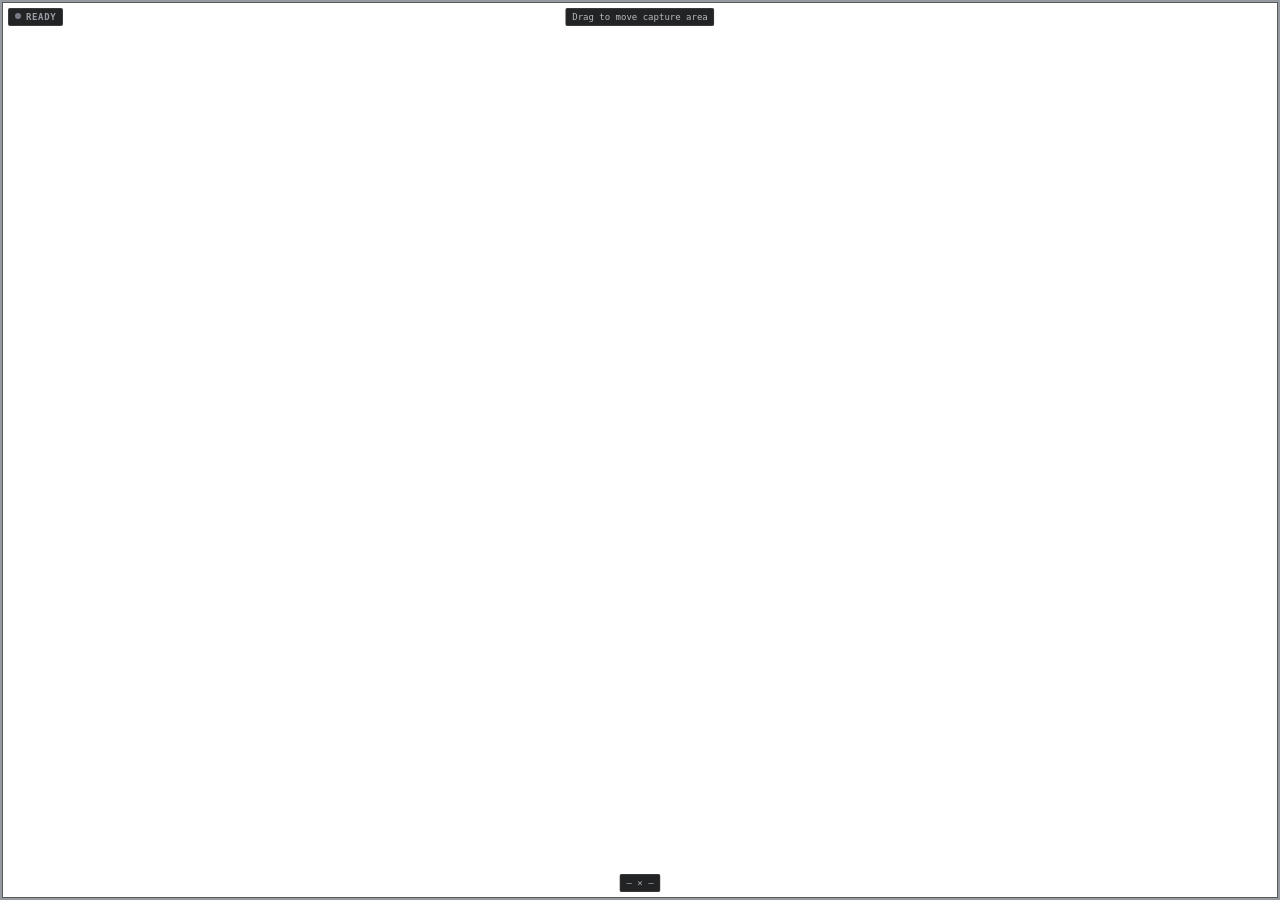
<file: src/recorder-frame.html>
<!doctype html>
<html lang="en">
<head>
<meta charset="UTF-8" />
<title>Klippit recording region</title>
<style>
  :root{--line:#8a8f97;--red:#e0342c;--bg:rgba(11,12,14,.90);--text:#e7e9ec;--dim:#9b9fa6;--mono:"JetBrains Mono",Consolas,monospace}
  *{box-sizing:border-box} html,body{margin:0;width:100%;height:100%;background:transparent;overflow:hidden;user-select:none;font-family:"Segoe UI",system-ui,sans-serif}
  #frame{position:absolute;inset:0;border:2px solid rgba(138,143,151,.9);box-shadow:inset 0 0 0 1px rgba(0,0,0,.65);transition:border-color .12s,box-shadow .12s}
  body.recording #frame{border-color:var(--red);box-shadow:inset 0 0 0 1px rgba(0,0,0,.7),0 0 0 1px rgba(224,52,44,.15)}
  body.paused #frame{border-color:rgba(224,52,44,.72);border-style:dashed;box-shadow:inset 0 0 0 1px rgba(0,0,0,.7)}
  #badge{position:absolute;left:8px;top:8px;padding:3px 6px;border-radius:2px;background:var(--bg);border:1px solid rgba(255,255,255,.11);color:var(--dim);font:700 9px var(--mono);letter-spacing:.07em;white-space:nowrap}
  #badge-dot{display:inline-block;width:6px;height:6px;border-radius:50%;background:#777c84;margin-right:5px;vertical-align:1px}
  body.recording #badge{color:#f0d9d7;border-color:rgba(224,52,44,.32)}body.recording #badge-dot{background:var(--red)}
  body.paused #badge{color:#caa19e;border-color:rgba(224,52,44,.24)}body.paused #badge-dot{background:transparent;border:1px solid var(--red)}
  #move{position:absolute;left:50%;top:8px;transform:translateX(-50%);padding:3px 6px;border-radius:2px;background:var(--bg);border:1px solid rgba(255,255,255,.10);color:#b8bbc0;font:9px var(--mono);cursor:move;white-space:nowrap}
  #dims{position:absolute;left:50%;bottom:8px;transform:translateX(-50%);padding:3px 6px;border-radius:2px;background:var(--bg);border:1px solid rgba(255,255,255,.10);color:#aeb2b8;font:9px var(--mono);white-space:nowrap}
  body.recording #move,body.paused #move,body.starting #move{display:none}
  .h{position:absolute;z-index:5}.n,.s{height:9px;left:9px;right:9px;cursor:ns-resize}.n{top:0}.s{bottom:0}.e,.w{width:9px;top:9px;bottom:9px;cursor:ew-resize}.e{right:0}.w{left:0}
  .nw,.ne,.sw,.se{width:16px;height:16px;z-index:6}.nw{left:0;top:0;cursor:nwse-resize}.ne{right:0;top:0;cursor:nesw-resize}.sw{left:0;bottom:0;cursor:nesw-resize}.se{right:0;bottom:0;cursor:nwse-resize}
</style>
</head>
<body>
<div id="frame"></div>
<div id="badge"><span id="badge-dot"></span><span id="badge-text">READY</span></div>
<div id="move">Drag to move capture area</div>
<div id="dims">— × —</div>
<div class="h n" data-dir="North"></div><div class="h s" data-dir="South"></div>
<div class="h e" data-dir="East"></div><div class="h w" data-dir="West"></div>
<div class="h nw" data-dir="NorthWest"></div><div class="h ne" data-dir="NorthEast"></div>
<div class="h sw" data-dir="SouthWest"></div><div class="h se" data-dir="SouthEast"></div>
<script>
'use strict';
(function(){
  if(!window.__TAURI__) return;
  var invoke=window.__TAURI__.core.invoke;
  var win=window.__TAURI__.window.getCurrentWindow();
  var dims=document.getElementById('dims'), badge=document.getElementById('badge-text');
  var locked=false;
  var syncTimer=null;
  function sync(){
    clearTimeout(syncTimer);
    syncTimer=setTimeout(function(){
      invoke('recorder_sync_controls').then(function(g){dims.textContent=g.width+' × '+g.height+' · '+g.monitorName;}).catch(function(e){dims.textContent=String(e);});
    },25);
  }
  document.getElementById('move').addEventListener('pointerdown',function(e){if(!locked&&e.button===0)win.startDragging();});
  document.querySelectorAll('[data-dir]').forEach(function(el){el.addEventListener('pointerdown',function(e){if(!locked&&e.button===0)win.startResizeDragging(el.dataset.dir);});});
  win.onMoved(sync);win.onResized(sync);sync();
  setInterval(function(){
    invoke('recorder_status').then(function(s){
      locked=s.phase==='recording'||s.phase==='paused'||s.phase==='starting'||s.phase==='finalizing';
      document.body.className='';
      if(s.phase==='recording'){document.body.classList.add('recording');badge.textContent='REC';}
      else if(s.phase==='paused'){document.body.classList.add('paused');badge.textContent='PAUSED';}
      else if(s.phase==='starting'){document.body.classList.add('starting');badge.textContent='STARTING';}
      else{badge.textContent='READY';}
    }).catch(function(){});
  },250);
})();
</script>
</body>
</html>
</file>
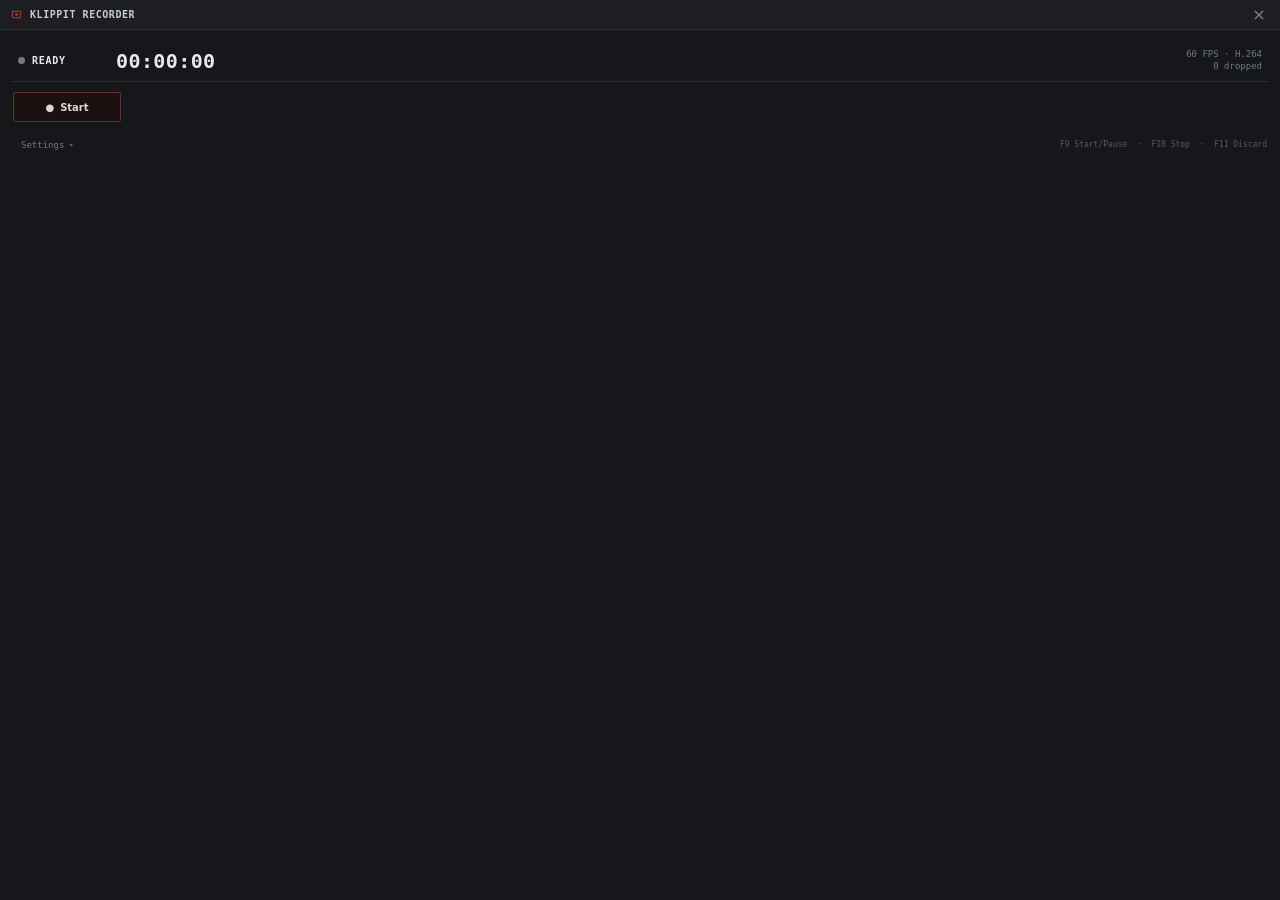
<file: src/recorder.html>
<!doctype html>
<html lang="en">
<head>
<meta charset="UTF-8" />
<title>Klippit Screen Recorder</title>
<style>
:root{
  --bg:#0b0c0e;--panel:#16171a;--panel2:#1c1e22;--line:#2b2e33;
  --text:#e7e9ec;--dim:#7d828a;--red:#e0342c;--redDim:#401512;
  --mono:"JetBrains Mono","SFMono-Regular",Consolas,Menlo,monospace;
  --sans:"Segoe UI",system-ui,-apple-system,sans-serif;
}
*{box-sizing:border-box}
html,body{margin:0;width:100%;height:100%;background:var(--panel);color:var(--text);font-family:var(--sans);overflow:hidden;user-select:none;font-size:11px}
button,select{font:inherit}
#bar{height:30px;display:flex;align-items:center;padding:0 8px;border-bottom:1px solid var(--line);background:var(--panel2);cursor:move}
#brand-icon{width:16px;height:16px;display:flex;align-items:center;justify-content:center;margin-right:6px;color:var(--red);opacity:.9}
.title{font:600 10px var(--mono);letter-spacing:.055em;text-transform:uppercase;color:#c8cbd0}.spacer{flex:1}.x{width:26px;height:22px;border:0;background:transparent;color:var(--dim);font-size:16px;cursor:pointer;border-radius:2px}.x:hover{background:var(--redDim);color:var(--text)}
#content{position:relative;padding:10px 11px 8px;height:calc(100% - 30px)}
#live-panel{height:42px;display:flex;align-items:center;padding:0 7px;margin-bottom:8px;border-bottom:1px solid var(--line)}
.state-dot{width:7px;height:7px;border-radius:50%;background:#737881;margin-right:7px;flex:0 0 auto}
.recstate{font:700 10px var(--mono);letter-spacing:.075em;min-width:72px}
#elapsed{font:600 20px var(--mono);margin-left:12px;letter-spacing:.02em}
.stats{margin-left:auto;color:#747982;font:9px var(--mono);text-align:right;line-height:1.3;white-space:nowrap}
body.recording .state-dot{background:var(--red);box-shadow:0 0 0 2px rgba(224,52,44,.14)}body.recording .recstate{color:#ef5d56}
body.paused .state-dot{background:transparent;border:1px solid var(--red)}body.paused .recstate{color:#c78681}
body.starting .state-dot,body.finalizing .state-dot{background:var(--red);animation:pulse 1s infinite}
@keyframes pulse{50%{opacity:.28}}
.actions{height:34px;display:flex;align-items:center;gap:6px;margin:0 2px 8px}
.btn{height:30px;min-width:82px;padding:0 12px;border:1px solid var(--line);border-radius:2px;background:var(--bg);color:#cfd2d6;font-size:10px;font-weight:600;cursor:pointer;display:inline-flex;align-items:center;justify-content:center;gap:6px}
.btn:hover{border-color:#555961;color:var(--text);background:#17191d}.btn.primary{min-width:108px;border-color:#63312d;color:#ead3d1;background:#1b1110}.btn.primary:hover{border-color:var(--red);color:var(--text);background:var(--redDim)}.btn.stop{min-width:72px}.btn.danger{min-width:0;padding:0 8px;color:#777c84;background:transparent;border-color:transparent}.btn.danger:hover{color:#e36e68;border-color:#4a2623;background:#1c1110}.btn:disabled{opacity:.3;cursor:default;background:#111215;border-color:#25272b}.btn.hidden{display:none}
body.recording .btn.primary{border-color:#69302c;background:#261210;color:#f0d8d6}body.paused .btn.primary{border-color:#59302d;background:#211312;color:#e2cac8}
#footer{height:25px;display:flex;align-items:center;margin:0 2px;color:#626770;font:8px var(--mono)}
#settings-toggle,#details-toggle{height:23px;padding:0 7px;border:1px solid transparent;border-radius:2px;background:transparent;color:#747982;cursor:pointer;font-size:9px;display:inline-flex;align-items:center;gap:5px}
#settings-toggle:hover,#details-toggle:hover{border-color:var(--line);background:#121316;color:#c7cbd0}
#settings-arrow{font-size:8px;color:#696e76}
#hotkeys{margin-left:auto;white-space:nowrap;color:#555a62}
#message-row{display:none;height:25px;align-items:center;gap:5px;margin:-2px 2px 3px;border-top:1px solid #3a2426;color:#b98f8c;font-size:9px;min-width:0}
#message-row.show{display:flex}#message{min-width:0;flex:1;white-space:nowrap;overflow:hidden;text-overflow:ellipsis}
.popover{display:none;position:absolute;z-index:10;background:#121316;border:1px solid #373a40;border-radius:3px;box-shadow:0 10px 30px rgba(0,0,0,.42)}.popover.show{display:block}
#settings-panel{left:11px;bottom:35px;width:390px;padding:9px}
.popover-title{font:600 9px var(--mono);color:#838891;text-transform:uppercase;letter-spacing:.07em;margin:0 0 7px}
.settings-grid{display:grid;grid-template-columns:.7fr 1.4fr .9fr;gap:6px;margin-bottom:7px}.field label{display:block;color:#666b73;font:600 8px var(--mono);margin-bottom:3px;text-transform:uppercase;letter-spacing:.06em}.field select{width:100%;height:26px;background:var(--bg);border:1px solid var(--line);border-radius:2px;color:var(--text);font-size:10px;padding:0 6px;outline:none}.field select:focus{border-color:#68413d}
.toggles{display:flex;gap:5px}.toggle{height:25px;flex:1;border:1px solid var(--line);background:var(--bg);color:#7d828a;border-radius:2px;font-size:9px;cursor:pointer}.toggle:hover:not(:disabled){border-color:#464a51;color:#c4c8ce}.toggle.on{border-color:#55302d;background:#211311;color:#dfc8c6}.toggle.on::before{content:'● ';color:var(--red);font-size:7px}.toggle:disabled,.field select:disabled{opacity:.38;cursor:default}
#diagnostics-panel{right:11px;bottom:35px;padding:7px;min-width:230px}.diagnostics-actions{display:flex;gap:4px}.diagbtn{height:24px;padding:0 7px;border:1px solid var(--line);border-radius:2px;background:var(--bg);color:var(--dim);font-size:8px;cursor:pointer;white-space:nowrap}.diagbtn:hover{color:var(--text);border-color:#555961}
</style>
</head>
<body>
<div id="bar">
  <span id="brand-icon" aria-hidden="true"><svg width="11" height="11" viewBox="0 0 24 24" fill="none" stroke="currentColor" stroke-width="2.2"><rect x="3" y="5" width="18" height="14" rx="2"/><circle cx="12" cy="12" r="3" fill="currentColor" stroke="none"/></svg></span>
  <span class="title">Klippit Recorder</span><span class="spacer"></span><button class="x" id="close" title="Close recorder">×</button>
</div>
<div id="content">
  <div id="live-panel">
    <span class="state-dot"></span><span id="state" class="recstate">READY</span>
    <span id="elapsed">00:00:00</span><span id="stats" class="stats">60 FPS · H.264<br>0 dropped</span>
  </div>

  <div class="actions">
    <button class="btn primary" id="primary"><span id="primary-icon">●</span><span id="primary-label">Start</span></button>
    <button class="btn stop hidden" id="stop" disabled><span>■</span><span>Stop</span></button>
    <button class="btn danger hidden" id="discard"><span id="discard-label">Discard</span></button>
  </div>

  <div id="message-row"><div id="message"></div><button id="details-toggle" title="Recorder diagnostics">Details</button></div>

  <div id="footer">
    <button id="settings-toggle" aria-expanded="false"><span>Settings</span><span id="settings-arrow">▸</span></button>
    <span id="hotkeys">F9 Start/Pause &nbsp;·&nbsp; F10 Stop &nbsp;·&nbsp; F11 Discard</span>
  </div>

  <div id="settings-panel" class="popover">
    <div class="popover-title">Recording settings</div>
    <div class="settings-grid">
      <div class="field"><label>FPS</label><select id="fps"><option>24</option><option>30</option><option selected>60</option><option>120</option></select></div>
      <div class="field"><label>Codec</label><select id="codec"><option value="auto" selected>Auto · H.264</option><option value="h264">H.264</option><option value="hevc">HEVC</option></select></div>
      <div class="field"><label>Quality</label><select id="quality"><option value="high" selected>High</option><option value="balanced">Balanced</option><option value="small">Small</option></select></div>
    </div>
    <div class="toggles"><button class="toggle on" id="cursor">Cursor</button><button class="toggle" id="system">System audio</button><button class="toggle" id="mic">Microphone</button></div>
  </div>

  <div id="diagnostics-panel" class="popover">
    <div class="popover-title">Diagnostics</div>
    <div class="diagnostics-actions"><button class="diagbtn" id="copydiag">Copy</button><button class="diagbtn" id="openlog">Open log</button><button class="diagbtn" id="showlog">Show folder</button></div>
  </div>
</div>
<script>
'use strict';
(function(){
if(!window.__TAURI__)return;
var invoke=window.__TAURI__.core.invoke,eventApi=window.__TAURI__.event,win=window.__TAURI__.window.getCurrentWindow();
var phase='idle',busy=false,lastUiError='',cfg={fps:60,codec:'auto',quality:'high',drawCursor:true,systemAudio:false,microphone:false};
var PREF_KEY='klippit.recorder.settings.v1';
var $=function(id){return document.getElementById(id)};
var fps=$('fps'),codec=$('codec'),quality=$('quality'),cursor=$('cursor'),system=$('system'),mic=$('mic'),primary=$('primary'),primaryIcon=$('primary-icon'),primaryLabel=$('primary-label'),stop=$('stop'),discard=$('discard'),discardLabel=$('discard-label'),msg=$('message'),messageRow=$('message-row'),settingsPanel=$('settings-panel'),settingsToggle=$('settings-toggle'),settingsArrow=$('settings-arrow'),diagnosticsPanel=$('diagnostics-panel'),detailsToggle=$('details-toggle');
$('bar').addEventListener('pointerdown',function(e){if(e.target.tagName!=='BUTTON'&&e.button===0)win.startDragging();});
function formatTime(sec){sec=Math.max(0,Math.floor(sec||0));var h=Math.floor(sec/3600),m=Math.floor(sec%3600/60),s=sec%60;return [h,m,s].map(function(v){return String(v).padStart(2,'0')}).join(':');}
function validSaved(x){return x&&[24,30,60,120].indexOf(Number(x.fps))!==-1&&['auto','h264','hevc'].indexOf(x.codec)!==-1&&['high','balanced','small'].indexOf(x.quality)!==-1;}
function loadPrefs(){try{var x=JSON.parse(localStorage.getItem(PREF_KEY)||'null');if(validSaved(x)){cfg.fps=Number(x.fps);cfg.codec=x.codec;cfg.quality=x.quality;cfg.drawCursor=x.drawCursor!==false;cfg.systemAudio=!!x.systemAudio;cfg.microphone=!!x.microphone;}}catch(_){}}
function savePrefs(){try{localStorage.setItem(PREF_KEY,JSON.stringify(cfg));}catch(_){}}
function updateToggle(el,on){el.classList.toggle('on',!!on);el.setAttribute('aria-pressed',on?'true':'false');}
function applyCfg(){fps.value=String(cfg.fps);codec.value=cfg.codec;quality.value=cfg.quality;updateToggle(cursor,cfg.drawCursor);updateToggle(system,cfg.systemAudio);updateToggle(mic,cfg.microphone);}
function readCfg(){cfg.fps=parseInt(fps.value,10);cfg.codec=codec.value;cfg.quality=quality.value;return cfg;}
function showError(text){lastUiError=String(text||'Recorder error');msg.textContent=lastUiError;messageRow.classList.add('show');}
function clearError(){lastUiError='';messageRow.classList.remove('show');diagnosticsPanel.classList.remove('show');}
function syncConfig(){if(locked())return;readCfg();savePrefs();invoke('recorder_set_config',{config:cfg}).catch(function(e){showError('Settings failed: '+e);});}
function setToggle(el,key){if(locked())return;cfg[key]=!cfg[key];updateToggle(el,cfg[key]);syncConfig();}
cursor.onclick=function(){setToggle(cursor,'drawCursor')};system.onclick=function(){setToggle(system,'systemAudio')};mic.onclick=function(){setToggle(mic,'microphone')};
[fps,codec,quality].forEach(function(el){el.addEventListener('change',syncConfig);});
function locked(){return phase!=='idle'&&phase!=='ready';}
function configEnabled(on){[fps,codec,quality,cursor,system,mic].forEach(function(x){x.disabled=!on;});}
function setPrimary(icon,label,enabled){primaryIcon.textContent=icon;primaryLabel.textContent=label;primary.disabled=!enabled;}
function setBodyState(name){document.body.className='';if(name)document.body.classList.add(name);}
function closePopovers(except){if(except!=='settings'){settingsPanel.classList.remove('show');settingsToggle.setAttribute('aria-expanded','false');settingsArrow.textContent='▸';}if(except!=='diagnostics')diagnosticsPanel.classList.remove('show');}
settingsToggle.onclick=function(e){e.stopPropagation();var open=!settingsPanel.classList.contains('show');closePopovers(open?'settings':'');settingsPanel.classList.toggle('show',open);settingsToggle.setAttribute('aria-expanded',open?'true':'false');settingsArrow.textContent=open?'▾':'▸';};
detailsToggle.onclick=function(e){e.stopPropagation();var open=!diagnosticsPanel.classList.contains('show');closePopovers(open?'diagnostics':'');diagnosticsPanel.classList.toggle('show',open);};
document.addEventListener('pointerdown',function(e){if(!settingsPanel.contains(e.target)&&!settingsToggle.contains(e.target)&&!diagnosticsPanel.contains(e.target)&&!detailsToggle.contains(e.target))closePopovers('');});
document.addEventListener('keydown',function(e){if(e.key==='Escape')closePopovers('');});
function renderStatus(s){
  phase=s.phase||'idle';
  var isRec=phase==='recording',isPaused=phase==='paused',isFailed=phase==='failed',isStarting=phase==='starting',isFinalizing=phase==='finalizing';
  var active=isRec||isPaused||isFailed||isStarting||isFinalizing;
  setBodyState(isRec?'recording':isPaused?'paused':isStarting?'starting':isFinalizing?'finalizing':isFailed?'failed':'ready');
  var stateLabel=isRec?'REC':isPaused?'PAUSED':isFailed?'STOPPED':isStarting?'STARTING':isFinalizing?'FINALIZING':'READY';
  $('state').textContent=stateLabel;$('elapsed').textContent=formatTime(s.elapsedSeconds);
  var actual=s.fps>0?s.fps.toFixed(1):readCfg().fps;var enc=s.encoder||((cfg.codec==='hevc')?'HEVC':'H.264');
  $('stats').innerHTML=actual+' FPS · '+enc+'<br>'+(s.droppedFrames||0)+' dropped';
  configEnabled(!active);stop.disabled=!(isRec||isPaused||isFailed)||busy;discard.disabled=busy;
  stop.classList.toggle('hidden',!(isRec||isPaused||isFailed));discard.classList.toggle('hidden',!(isRec||isPaused||isFailed));
  if(active)closePopovers('');
  if(isRec){setPrimary('Ⅱ','Pause',!busy);discardLabel.textContent='Discard';}
  else if(isPaused){setPrimary('▶','Continue',!busy);discardLabel.textContent='Discard';}
  else if(isFailed){setPrimary('!','Capture stopped',false);discardLabel.textContent='Discard';}
  else if(isStarting){setPrimary('…','Starting',false);}
  else if(isFinalizing){setPrimary('…','Finalizing',false);}
  else{setPrimary('●','Start',!busy);}
  var problem=s.captureError||s.audioError||isFailed||lastUiError;
  if(problem){var text=lastUiError||(s.captureError?('Recorder error: '+s.captureError):('Audio warning: '+s.audioError));msg.textContent=text;messageRow.classList.add('show');}
  else{messageRow.classList.remove('show');diagnosticsPanel.classList.remove('show');}
}
async function refresh(){try{renderStatus(await invoke('recorder_status'));}catch(e){showError(e);}}
async function start(){if(busy)return;busy=true;clearError();try{await invoke('recorder_start',{config:readCfg()});await refresh();}catch(e){showError('Could not start: '+e);}finally{busy=false;await refresh();}}
async function toggle(){if(phase==='recording')return pause();if(phase==='paused')return resume();if(phase==='idle'||phase==='ready')return start();}
async function pause(){if(busy)return;busy=true;try{await invoke('recorder_pause');}catch(e){showError('Pause failed: '+e);}finally{busy=false;await refresh();}}
async function resume(){if(busy)return;busy=true;try{await invoke('recorder_resume');}catch(e){showError('Continue failed: '+e);}finally{busy=false;await refresh();}}
async function stopNow(){if(busy||!(phase==='recording'||phase==='paused'||phase==='failed'))return;busy=true;phase='finalizing';renderStatus({phase:'finalizing',elapsedSeconds:0,fps:0,droppedFrames:0});try{await invoke('recorder_stop');}catch(e){busy=false;showError('Stop failed: '+e);await refresh();}}
async function discardNow(){if(busy)return;if((phase==='recording'||phase==='paused'||phase==='failed')&&!confirm('Discard this recording and reset the recorder?'))return;busy=true;try{await invoke('recorder_discard');clearError();phase='idle';}catch(e){showError('Discard failed: '+e);}finally{busy=false;await refresh();}}
async function closeRecorder(){if(busy)return;if((phase==='recording'||phase==='paused'||phase==='failed')&&!confirm('Discard this recording and close the recorder?'))return;busy=true;try{await invoke('recorder_close');}catch(e){busy=false;showError('Close failed: '+e);}}
async function diagnosticsText(){var text=await invoke('recorder_diagnostics');if(lastUiError)text+='\nUI error: '+lastUiError+'\n';return text;}
async function copyDiagnostics(){try{var text=await diagnosticsText();var copied=false;if(navigator.clipboard&&navigator.clipboard.writeText){try{await navigator.clipboard.writeText(text);copied=true;}catch(_){}}if(!copied){var ta=document.createElement('textarea');ta.value=text;ta.style.position='fixed';ta.style.opacity='0';document.body.appendChild(ta);ta.focus();ta.select();copied=document.execCommand('copy');ta.remove();}msg.textContent=copied?'Diagnostics copied.':'Copy failed — use Open log.';}catch(e){showError('Diagnostics failed: '+e);}}
async function logPath(){return await invoke('recorder_log_path');}
async function openLog(){try{var p=await logPath();await window.__TAURI__.opener.openPath(p);}catch(e){showError('Open log failed: '+e);}}
async function showLog(){try{var p=await logPath();await window.__TAURI__.opener.revealItemInDir(p);}catch(e){showError('Show log failed: '+e);}}
$('copydiag').onclick=copyDiagnostics;$('openlog').onclick=openLog;$('showlog').onclick=showLog;
primary.onclick=toggle;stop.onclick=stopNow;discard.onclick=discardNow;$('close').onclick=closeRecorder;
eventApi.listen('recorder-hotkey',function(e){var a=e.payload;if(a==='toggle')toggle();else if(a==='stop')stopNow();else if(a==='discard')discardNow();});
loadPrefs();applyCfg();syncConfig();setInterval(refresh,450);refresh();
})();
</script>
</body>
</html>
</file>
<file: src/style.css>
/* Klippit — panel styling
   "Tape deck / broadcast monitor" identity: true video-black, one tally-
   red accent (the record-light color, tying directly to marking in/out
   points), monospace timecodes, system UI font for labels so it reads as
   a native Windows utility rather than a web page in a window frame.
   Sharp rectangular controls throughout — no pill shapes, no iOS-style
   switches — closer to labeled buttons on a hardware panel.

   Density pass: this is a small utility window, not a spacious settings
   page, so paddings/font-sizes below are deliberately tight — every
   control should feel like a compact instrument reading, not a tap
   target sized for a touchscreen. */

:root {
  --bg: #0b0c0e;
  --panel: #16171a;
  --panel2: #1c1e22;
  --line: #2b2e33;
  --text: #e7e9ec;
  --dim: #7d828a;
  --red: #e0342c;
  --red-dim: #401512;
  --focus: #e0342c;
  --mono: "JetBrains Mono", "SFMono-Regular", Consolas, Menlo, monospace;
  --sans: "Segoe UI", system-ui, -apple-system, sans-serif;
}

* { box-sizing: border-box; }

html, body {
  height: 100%;
  margin: 0;
  background: var(--bg);
  color: var(--text);
  font-family: var(--sans);
  font-size: 12px;
  user-select: none;
  overflow-x: hidden;
}

:focus-visible {
  outline: 2px solid var(--focus);
  outline-offset: 1px;
  border-radius: 2px;
}

/* Thin, theme-matched scrollbars instead of the OS default */
::-webkit-scrollbar { width: 8px; height: 8px; }
::-webkit-scrollbar-track { background: transparent; }
::-webkit-scrollbar-thumb { background: var(--line); border-radius: 4px; border: 2px solid transparent; background-clip: padding-box; }
::-webkit-scrollbar-thumb:hover { background: #3a3d44; background-clip: padding-box; }

#app {
  display: flex;
  flex-direction: column;
  height: 100vh;
}

/* Below the header: video + trim controls on the left (grows with the
   window), settings as a fixed-width sidebar on the right — replaces the
   earlier single vertical stack, which capped video height regardless of
   how wide the window got. */
#body-row {
  display: flex;
  flex-direction: row;
  flex: 1;
  min-height: 0;
}
#main-column {
  display: flex;
  flex-direction: column;
  flex: 1;
  min-width: 0;
}
#sidebar {
  width: 280px;
  flex-shrink: 0;
  display: flex;
  flex-direction: column;
  background: var(--panel2);
  border-left: 1px solid var(--line);
  min-height: 0;
}

/* ---------- header ---------- */
#head {
  display: flex;
  align-items: center;
  padding: 6px 10px;
  border-bottom: 1px solid var(--line);
  background: var(--panel2);
  flex-shrink: 0;
  gap: 8px;
}
#head .source-name {
  font-family: var(--mono);
  font-size: 10px;
  color: var(--dim);
  flex: 1 1 auto;
  min-width: 0;
  text-align: right;
  overflow: hidden;
  text-overflow: ellipsis;
  white-space: nowrap;
}
#settings-btn {
  background: none; border: none; color: var(--dim); cursor: pointer;
  display: inline-flex; align-items: center; justify-content: center;
  padding: 3px; flex-shrink: 0; border-radius: 2px;
}
#settings-btn:hover { color: var(--red); background: var(--red-dim); }

/* Shown only if the background setup check (env var + mpv/VLC script
   install) actually failed at something — invisible otherwise, since a
   working setup shouldn't nag every launch. See window.__klippitSetupWarning
   in app.js and run_setup() in main.rs. */
#setup-warning {
  display: flex;
  align-items: center;
  justify-content: space-between;
  gap: 8px;
  padding: 6px 10px;
  background: var(--red-dim);
  border-bottom: 1px solid var(--red);
  font-family: var(--mono);
  font-size: 10px;
  color: var(--text);
  flex-shrink: 0;
  white-space: pre-line;
}
#setup-warning-dismiss {
  background: none; border: none; color: var(--dim); cursor: pointer;
  font-size: 14px; line-height: 1; padding: 0 2px; flex-shrink: 0;
}
#setup-warning-dismiss:hover { color: var(--text); }

/* ---------- settings modal ---------- */
#settings-modal {
  position: fixed;
  top: 0; right: 0; bottom: 0; left: 0;
  background: rgba(0, 0, 0, 0.6);
  display: flex;
  align-items: center;
  justify-content: center;
  z-index: 100;
}
#settings-panel {
  background: var(--panel2);
  border: 1px solid var(--line);
  border-radius: 4px;
  padding: 16px;
  width: 340px;
  max-width: 90vw;
  display: flex;
  flex-direction: column;
  gap: 12px;
}
#settings-title {
  font-family: var(--mono);
  font-size: 12px;
  letter-spacing: .08em;
  color: var(--text);
  text-transform: uppercase;
}
#settings-panel .field label {
  font-size: 10px;
  color: var(--dim);
  display: block;
  margin-bottom: 4px;
}
#settings-status {
  font-family: var(--mono);
  font-size: 10px;
  color: var(--dim);
  white-space: pre-line;
  max-height: 90px;
  overflow-y: auto;
}
#settings-actions {
  display: flex;
  justify-content: flex-end;
  gap: 8px;
}
#settings-actions .mark-btn { flex: 0 0 auto; padding: 6px 14px; }

/* ---------- video preview ---------- */
#preview-wrap {
  background: #000;
  display: flex;
  align-items: center;
  justify-content: center;
  flex: 1 1 0;
  min-height: 70px;
  position: relative;
}
/* Active only while crop mode is on. Confirmed real usability issue:
   a full-frame crop box's corner handles sit right at the video's own
   edge, which — with no gap otherwise — can coincide with the actual
   OS window's edge (specifically the left side; top/right/bottom
   already have the header/sidebar/frame-bar for separation), making it
   easy to grab the window's own resize handle by mistake instead of a
   crop handle. getVideoDisplayRect() in app.js accounts for this same
   margin value when computing where the video is actually displayed,
   so the crop overlay still lines up correctly with the (now slightly
   smaller) visible video area. */
#preview-wrap.crop-active {
  padding: 10px;
}
/* Shown only when no file is loaded — see applyInit() toggling this
   based on init.filePath. Sits over the (empty, black) video area
   rather than replacing it, so nothing else in the layout has to shift
   around depending on whether a file happens to be loaded. */
#load-prompt {
  position: absolute;
  top: 0; right: 0; bottom: 0; left: 0;
  display: flex;
  flex-direction: column;
  align-items: center;
  justify-content: center;
  gap: 12px;
  border: 1px dashed var(--line);
  margin: 12px;
  border-radius: 4px;
  transition: border-color .15s, background .15s;
}
#load-prompt.dragover {
  border-color: var(--red);
  background: var(--red-dim);
}
#load-prompt-text {
  font-family: var(--mono);
  font-size: 11px;
  color: var(--dim);
  letter-spacing: .04em;
}
#load-browse-btn {
  font-family: var(--mono);
  font-size: 11px;
  letter-spacing: .04em;
  padding: 6px 14px;
  color: var(--text);
  background: var(--bg);
  border: 1px solid var(--line);
  border-radius: 2px;
  cursor: pointer;
}
#load-browse-btn:hover { border-color: var(--red); color: var(--red); }
#load-browse-btn:active { background: var(--red-dim); border-color: var(--red); }
/* subtitles-octopus.js injects this div as a sibling of <video> to hold
   its subtitle canvas. Left alone, it becomes a second flex item inside
   #preview-wrap (which has no explicit flex-direction, so it's a row by
   default) — competing with the video for layout space and throwing off
   the library's own position math, which assumes a normal block-flow
   parent, not a flex row with two items in it. Taking it out of flex
   flow entirely and stretching it to fill #preview-wrap restores the
   video's original single-item sizing and gives the library's internal
   canvas positioning (computed relative to this div) a stable, correctly
   full-bleed area to work within. */
.libassjs-canvas-parent {
  position: absolute !important;
  inset: 0;
  pointer-events: none;
}
#preview {
  width: 100%; height: 100%;
  object-fit: contain;
  display: block;
  background: #000;
}

/* ---------- crop overlay ---------- */
/* Positioned in JS relative to the actual displayed video rectangle
   (accounting for object-fit: contain letterboxing/pillarboxing), not
   just #preview-wrap's own box — see getVideoDisplayRect() in app.js.
   Sits above the subtitle overlay's canvas-parent div (z-index) since
   editing a crop while checking subtitle position is a reasonable thing
   to want to see, but the crop box itself should stay on top. */
#crop-overlay {
  position: absolute;
  top: 0; left: 0; right: 0; bottom: 0;
  z-index: 5;
  pointer-events: none;
}
#crop-mask-svg { position: absolute; top: 0; left: 0; right: 0; bottom: 0; }
#crop-box {
  position: absolute;
  border: 1px solid var(--red);
  pointer-events: auto;
  cursor: move;
}
.crop-grid-line {
  position: absolute;
  top: 0; bottom: 0;
  width: 1px;
  background: rgba(224, 52, 44, 0.35);
  pointer-events: none;
}
.crop-grid-line.crop-grid-h {
  top: auto; bottom: auto; left: 0; right: 0;
  width: auto; height: 1px;
}
#crop-grid-v1 { left: 33.333%; }
#crop-grid-v2 { left: 66.666%; }
#crop-grid-h1 { top: 33.333%; }
#crop-grid-h2 { top: 66.666%; }
.crop-handle {
  position: absolute;
  width: 9px; height: 9px;
  background: var(--panel);
  border: 1px solid var(--red);
  pointer-events: auto;
}
#crop-handle-nw { left: -5px; top: -5px; cursor: nwse-resize; }
#crop-handle-ne { right: -5px; top: -5px; cursor: nesw-resize; }
#crop-handle-sw { left: -5px; bottom: -5px; cursor: nesw-resize; }
#crop-handle-se { right: -5px; bottom: -5px; cursor: nwse-resize; }
/* Edge (width/height-only) handles, midpoint of each side — wider along
   their draggable axis than the corner squares so they're easy to
   distinguish and grab without being visually heavier than the corners. */
.crop-handle-edge-h { left: 50%; margin-left: -9px; width: 18px; height: 7px; cursor: ns-resize; }
.crop-handle-edge-v { top: 50%; margin-top: -9px; width: 7px; height: 18px; cursor: ew-resize; }
#crop-handle-n { top: -4px; }
#crop-handle-s { bottom: -4px; }
#crop-handle-e { right: -4px; }
#crop-handle-w { left: -4px; }
#crop-dimensions {
  position: absolute;
  left: 4px; top: 4px;
  background: rgba(11, 12, 14, 0.85);
  color: var(--text);
  font-family: var(--mono);
  font-size: 10px;
  padding: 2px 5px;
  border: 1px solid var(--line);
  pointer-events: none;
  white-space: nowrap;
}
#crop-controls { margin-top: 6px; }
.crop-control-heading {
  display: flex;
  justify-content: space-between;
  align-items: baseline;
  margin: 7px 0 4px;
  color: var(--dim);
  font-family: var(--mono);
  font-size: 9px;
  letter-spacing: .06em;
  text-transform: uppercase;
}
.crop-control-heading span:last-child {
  letter-spacing: 0;
  text-transform: none;
  opacity: .75;
}
.crop-edit-status,
.crop-project-aspect {
  font-family: var(--mono);
  font-size: 9px;
  line-height: 1.35;
  color: var(--dim);
}
.crop-edit-status { color: var(--text); }
.crop-edit-status:empty,
.crop-project-aspect:empty { display: none; }
.crop-project-aspect { margin-top: 5px; }
#crop-reset-row {
  display: flex;
  align-items: center;
  justify-content: space-between;
  margin-top: 8px;
  font-family: var(--mono);
  font-size: 10px;
  color: var(--dim);
}
#crop-reset-btn {
  background: none;
  border: 1px solid var(--line);
  color: var(--dim);
  font-family: var(--mono);
  font-size: 10px;
  padding: 3px 10px;
  border-radius: 2px;
  cursor: pointer;
}
#crop-reset-btn:hover { border-color: var(--red); color: var(--red); }

/* Seek scrubber */
#seek-row {
  padding: 5px 10px 3px;
  background: var(--panel2);
  border-top: 1px solid var(--line);
  flex-shrink: 0;
  display: flex;
  align-items: center;
  gap: 6px;
}
#play-pause-btn { flex-shrink: 0; font-size: 9px; padding: 3px 6px; }
/* Compact, appears only while unmuted — see app.js toggling display:
   none/block on mute/unmute rather than always showing it, keeping the
   seek-row uncluttered in the default (muted) state. */
#volume-slider {
  -webkit-appearance: none;
  flex-shrink: 0;
  width: 56px;
  height: 3px;
  border-radius: 0;
  background: var(--line);
  cursor: pointer;
  accent-color: var(--red);
}
#volume-slider::-webkit-slider-thumb {
  -webkit-appearance: none;
  width: 8px; height: 10px;
  border-radius: 1px;
  background: var(--text);
  cursor: pointer;
  margin-top: -3.5px;
}
#volume-slider::-moz-range-thumb {
  width: 8px; height: 10px; border: none; border-radius: 1px;
  background: var(--text); cursor: pointer;
}
#seek-bar {
  -webkit-appearance: none;
  flex: 1;
  height: 3px;
  border-radius: 0;
  background: var(--line);
  cursor: pointer;
  display: block;
}
#seek-bar::-webkit-slider-thumb {
  -webkit-appearance: none;
  width: 9px; height: 12px;
  border-radius: 1px;
  background: var(--text);
  cursor: pointer;
  margin-top: -4.5px;
}
#seek-bar::-moz-range-thumb {
  width: 9px; height: 12px; border: none; border-radius: 1px;
  background: var(--text); cursor: pointer;
}

/* Trim range track — tape counter/ruler ticks along the bottom edge */
#trim-track {
  position: relative;
  height: 16px;
  margin: 4px 0 1px;
  background: var(--bg);
  border: 1px solid var(--line);
  background-image: repeating-linear-gradient(
    to right, var(--line) 0, var(--line) 1px, transparent 1px, transparent 12.5%
  );
  background-position: 0 bottom;
  background-size: 100% 4px;
  background-repeat: no-repeat repeat;
  flex-shrink: 0;
}
#trim-range {
  position: absolute;
  top: 0; bottom: 0;
  background: var(--red-dim);
  border-left: 1px solid var(--red);
  border-right: 1px solid var(--red);
}
.trim-handle {
  position: absolute;
  top: -2px;
  width: 7px; height: 20px;
  background: var(--panel);
  border: 1px solid var(--red);
  border-radius: 0;
  cursor: default; /* purely visual now — see app.js, no longer draggable */
  transform: translateX(-50%);
  pointer-events: none; /* was needed for drag hit-testing; now just gets out of the way */
}
/* Subtle shape distinction between In and Out — each handle's rounded
   edge faces into the selected range, its flat edge faces outward, the
   way trim handles are conventionally shaped in real editing software.
   Meant to be noticed on close inspection, not shout for attention. */
#handle-in { border-radius: 0 2px 2px 0; }
#handle-out { border-radius: 2px 0 0 2px; }

/* Committed sections (added via "+ Add Section") render as separate,
   dimmer blocks along the trim track — distinguishable from the
   current in-progress range (#trim-range, brighter/more saturated red)
   without competing with it visually. Positioned via left/width
   percentages set in JS (renderSectionsUI in app.js). */
#committed-sections { position: absolute; top: 0; bottom: 0; left: 0; right: 0; pointer-events: none; }
.committed-section-block {
  position: absolute;
  top: 0; bottom: 0;
  background: rgba(224, 52, 44, 0.18);
  border-left: 1px solid rgba(224, 52, 44, 0.5);
  border-right: 1px solid rgba(224, 52, 44, 0.5);
}

/* List of committed sections — only shown once at least one exists (see
   renderSectionsUI), so this adds no clutter for the common single-clip
   case that never touches "+ Add Section" at all. */
#sections-list { margin-top: 6px; font-family: var(--mono); font-size: 10px; }
.sections-list-row {
  display: flex; align-items: center; gap: 6px;
  padding: 3px 6px; background: var(--bg); border: 1px solid var(--line);
  border-radius: 2px; margin-bottom: 3px; color: var(--dim);
}
.sections-list-row .sect-label { color: var(--text); flex: 1 1 auto; overflow: hidden; text-overflow: ellipsis; white-space: nowrap; }
.sections-list-crop {
  background: none; border: 1px solid var(--line); color: var(--dim);
  font-family: var(--mono); font-size: 9px; padding: 2px 6px; border-radius: 2px;
  cursor: pointer; flex-shrink: 0;
}
.sections-list-crop:hover, .sections-list-crop.active { border-color: var(--red); color: var(--red); }
.sections-list-remove {
  background: none; border: none; color: var(--dim); cursor: pointer;
  font-size: 13px; line-height: 1; padding: 0 2px; flex-shrink: 0;
}
.sections-list-remove:hover { color: var(--red); }
#sections-total {
  text-align: left; font-size: 10px; color: var(--text); margin-top: 4px;
  padding: 2px 6px;
}
.sections-hint { color: var(--dim); }

/* ---------- frame bar ---------- */
.frame-bar { padding: 5px 10px; background: var(--panel2); border-top: 1px solid var(--line); flex-shrink: 0; }
.frame-row { display: flex; align-items: center; gap: 2px; flex-wrap: nowrap; }
.frame-btn {
  background: var(--bg); border: 1px solid var(--line); color: var(--text);
  border-radius: 2px; padding: 2px 5px; font-size: 11px; cursor: pointer;
  font-family: var(--mono); line-height: 1.4; flex-shrink: 0; white-space: nowrap;
  display: inline-flex; align-items: center; justify-content: center;
}
.frame-btn:hover { border-color: var(--red); color: var(--red); }
.frame-btn:disabled { opacity: .35; cursor: default; }
.frame-btn[aria-pressed="true"] { color: var(--text); border-color: var(--red); background: var(--red-dim); }
/* Visible while the subtitle overlay is being prepared — see
   setSubtitleLoadingIndicator() in app.js. A subtle pulse rather than
   anything attention-grabbing, since this is an expected wait, not a
   problem. */
.frame-btn.loading { animation: klippit-loading-pulse 1.1s ease-in-out infinite; }
@keyframes klippit-loading-pulse {
  0%, 100% { opacity: 1; }
  50% { opacity: .45; }
}
.frame-count {
  flex: 1 1 auto; min-width: 0; text-align: center; font-size: 11px; font-weight: 600;
  color: var(--text); font-family: var(--mono); letter-spacing: .2px;
  overflow: hidden; text-overflow: ellipsis; white-space: nowrap;
}
.frame-time { text-align: center; font-size: 10px; color: var(--dim); margin-top: 3px; font-family: var(--mono); overflow: hidden; text-overflow: ellipsis; white-space: nowrap; }
.subtitle-status {
  margin: 5px 0 9px;
  color: var(--dim);
  font-family: var(--mono);
  font-size: 9px;
  line-height: 1.35;
  white-space: pre-line;
  overflow-wrap: anywhere;
}
.subtitle-status:empty { display: none; }
.frame-time-row {
  display: flex; align-items: center; justify-content: center; gap: 10px;
}
.frame-time-row .frame-time { margin-top: 0; flex: 0 1 auto; }
/* Speed control — one consistent component used both for the current
   in-progress section (here) and every row in the sections list below.
   Clock+arrow icon rather than a plain "x" suffix: "x" sitting right
   next to a row's "×" remove button read as a confusing visual echo of
   the same character, and this icon is the established convention for
   "rate of time" in video-editing tools generally. */
.speed-pill {
  display: inline-flex; align-items: center; flex-shrink: 0; gap: 3px;
  background: var(--bg); border: 1px solid var(--line); border-radius: 10px;
  padding: 1px 3px; color: var(--dim);
}
.speed-pill:focus-within { border-color: var(--red); }
.speed-pill-input {
  background: none; border: none; color: var(--text); font-family: var(--mono);
  font-size: 10px; width: 20px; padding: 0; text-align: center; -moz-appearance: textfield;
}
.speed-pill-input::-webkit-inner-spin-button, .speed-pill-input::-webkit-outer-spin-button {
  -webkit-appearance: none; margin: 0;
}
.speed-step {
  background: none; border: none; color: var(--dim); font-family: var(--mono);
  font-size: 12px; width: 13px; height: 16px; cursor: pointer; padding: 0; line-height: 1;
}
.speed-step:hover { color: var(--red); }

/* Which handle (In / Out) the frame bar currently arms — a lit dot marks
   the armed one, echoing a tape deck's record-arm indicator. */
.handle-select { display: flex; gap: 4px; margin-bottom: 4px; }
/* Mark In/Mark Out — plain, stateless one-click action buttons. No
   pressed/armed indicator: clicking one does the thing immediately and
   completely, nothing lingers to show afterward (that lingering "which
   one is active" state was the old design, replaced with explicit
   marking — see the redesign notes in app.js). */
.mark-btn {
  flex: 1; padding: 4px 0; text-align: center; font-size: 10px;
  letter-spacing: .06em; cursor: pointer; font-family: var(--mono);
  color: var(--text); background: var(--bg); border: 1px solid var(--line); border-radius: 2px;
}
.mark-btn:hover { border-color: var(--red); color: var(--red); }
/* Deliberately smaller than Mark In/Mark Out — this is a special-case
   action (most exports are a single range and never touch it), not a
   primary control that should visually compete equally with the two
   buttons everyone uses on every export. */
#add-section-btn { flex: 0.6; color: var(--dim); font-size: 9px; }
#add-section-btn:hover { color: var(--red); }
.mark-btn:active { background: var(--red-dim); border-color: var(--red); color: var(--text); }

/* ---------- body / options ---------- */
#body { padding: 8px 10px; overflow-y: auto; flex: 1 1 auto; min-height: 0; }
.section-label {
  font-size: 9px; letter-spacing: .09em; text-transform: uppercase;
  color: var(--dim); margin: 9px 0 5px; padding-top: 7px; border-top: 1px solid var(--line);
  font-family: var(--mono);
}
.section-label:first-child { margin-top: 0; padding-top: 0; border-top: none; }
/* Audio and Crop are both simple two-button toggles, so they share a
   row instead of each taking a full-width section — reclaims real
   vertical space that used to overflow the default window height (a
   scrollbar showing up on first open was a real, confirmed usability
   problem, made worse as more sections accumulated over time; see the
   window height bump in main.rs, which addresses the same issue from
   the other direction). */
.compact-toggles-grid {
  display: grid;
  grid-template-columns: 1fr 1fr;
  gap: 14px;
}
.compact-toggles-grid .seg-group { width: 100%; }
/* Visual divider between the two columns — without it, Audio and Crop
   read ambiguously as one combined section rather than two separate
   ones sharing a row purely for space reasons. */
.compact-toggles-grid > div:nth-child(2) {
  border-left: 1px solid var(--line);
  padding-left: 14px;
}

/* Segmented button groups — the one control shape used for every binary
   or multi-way choice (format, subtitles, mode, handle select), rather
   than mixing in a separate switch-shaped widget. Deliberately low and
   plain, not full-height tap targets. */
.seg-group { display: flex; gap: 4px; }
.seg-btn {
  flex: 1; padding: 4px 6px; text-align: center; font-size: 11px;
  color: var(--dim); background: var(--bg); border: 1px solid var(--line);
  border-radius: 2px; cursor: pointer; font-family: var(--sans);
}
.seg-btn[aria-pressed="true"] { color: var(--text); border-color: var(--red); background: var(--red-dim); }
.seg-btn:hover:not([aria-pressed="true"]) { border-color: var(--dim); color: var(--text); }

.row { display: flex; gap: 6px; margin-bottom: 5px; align-items: center; }
.field { flex: 1; }
.field label { display: block; font-size: 10px; color: var(--dim); margin-bottom: 2px; }
.input, select.input {
  width: 100%; background: var(--bg); border: 1px solid var(--line); color: var(--text);
  padding: 4px 6px; border-radius: 2px; font-size: 11px; outline: none; font-family: var(--sans);
}
.input:focus { border-color: var(--red); }
input[type="range"].input, input[type="range"]#seek-bar { accent-color: var(--red); }

.preset-row { display: flex; flex-wrap: wrap; gap: 4px; margin-bottom: 5px; }
.preset-btn {
  background: var(--bg); border: 1px solid var(--line); color: var(--text);
  padding: 3px 8px; border-radius: 2px; font-size: 10px; cursor: pointer;
  font-family: var(--mono);
}
.preset-btn[aria-pressed="true"] { border-color: var(--red); color: var(--text); background: var(--red-dim); }

/* ---------- output + export ---------- */
#output-name-wrap { display: flex; align-items: center; gap: 4px; min-width: 0; width: 100%; }
#output-filename { flex: 1 1 auto; width: 0; min-width: 0; }
#output-ext { flex: 0 0 auto; min-width: max-content; margin: 0; white-space: nowrap; }
#output-row { display: flex; gap: 5px; align-items: center; }
#output-path {
  flex: 1; font-size: 10px; color: var(--dim); font-family: var(--mono);
  overflow: hidden; text-overflow: ellipsis; white-space: nowrap;
  background: var(--bg); border: 1px solid var(--line); border-radius: 2px; padding: 4px 6px;
}
.btn {
  background: var(--red-dim); border: 1px solid var(--red); color: var(--text);
  padding: 5px 10px; border-radius: 2px; font-size: 11px; cursor: pointer; font-weight: 600;
  font-family: var(--sans);
}
.btn:hover { background: var(--red); color: #0b0c0e; }
.btn:disabled { opacity: .4; cursor: default; }
.btn.secondary { background: transparent; color: var(--dim); border-color: var(--line); font-weight: normal; }
.btn.secondary:hover { border-color: var(--dim); color: var(--text); background: transparent; }

#export-row { display: flex; gap: 6px; padding: 7px 10px; border-top: 1px solid var(--line); background: var(--panel2); flex-shrink: 0; }
#export-btn { flex: 1; }

#status-row { display: flex; align-items: center; justify-content: space-between; padding: 0 10px 6px; gap: 8px; flex-shrink: 0; }
#status { font-size: 10px; color: var(--dim); min-height: 12px; font-family: var(--mono); word-break: break-word; flex: 1; user-select: text; cursor: text; }
#status.busy { color: var(--red); }
#status.error { color: var(--red); }
#status.done { color: var(--text); }
#status-actions { display: flex; gap: 6px; flex-shrink: 0; }
#status-actions .btn { padding: 3px 8px; font-size: 10px; }

#export-progress-row {
  display: none; align-items: center; gap: 7px; padding: 0 10px 6px;
  background: var(--panel2); flex-shrink: 0; font-family: var(--mono);
  font-size: 9px; color: var(--dim);
}
#export-progress-row.visible { display: flex; }
#export-progress-stage { width: 92px; overflow: hidden; text-overflow: ellipsis; white-space: nowrap; }
#export-progress-track {
  position: relative; flex: 1; height: 4px; overflow: hidden; border-radius: 2px;
  background: #111215; border: 1px solid var(--line);
}
#export-progress-fill {
  width: 0%; height: 100%; background: var(--red); transition: width .12s linear;
}
#export-progress-percent { width: 30px; text-align: right; color: var(--text); }

/* Small activity spinner stays on the Export button as a secondary busy
   cue; the bar above now carries the real ffmpeg-derived progress. */
.spinner {
  display: inline-block;
  width: 11px; height: 11px;
  border: 2px solid rgba(255,255,255,.3);
  border-top-color: var(--text);
  border-radius: 50%;
  animation: spin .7s linear infinite;
  vertical-align: -2px;
  margin-right: 6px;
}
@keyframes spin { to { transform: rotate(360deg); } }

/* ---------- screen recorder ---------- */
#record-btn {
  height: 28px; padding: 0 8px 0 6px; flex: 0 0 auto; gap: 5px; border-radius: 3px;
  border: 1px solid transparent; background: transparent; color: var(--text); cursor: pointer;
  display: inline-flex; align-items: center; justify-content: center;
  font-size: 10px; font-weight: 600; letter-spacing: .01em;
}
#record-btn svg { color: var(--red); opacity: .9; transition: opacity .12s ease, transform .12s ease; }
#record-btn:hover { border-color: #493034; background: #211316; }
#record-btn:hover svg { opacity: 1; transform: scale(1.05); }
#record-btn:active svg { transform: scale(.98); }
#recording-temp-banner {
  align-items: center; justify-content: space-between; gap: 10px;
  padding: 6px 10px; background: #191418; border-bottom: 1px solid #553039;
  color: var(--dim); font-size: 10px; flex-shrink: 0;
}
#recording-temp-banner strong { color: var(--text); font-weight: 600; }
#recording-temp-banner button {
  background: transparent; border: 1px solid var(--line); color: var(--text);
  border-radius: 2px; padding: 3px 7px; font-size: 10px; cursor: pointer; white-space: nowrap;
}
#recording-temp-banner button:hover { border-color: var(--red); }
.recording-temp-actions { display: flex; align-items: center; gap: 6px; flex-shrink: 0; }
#discard-recording-btn { color: var(--dim) !important; }
#discard-recording-btn:hover { color: var(--text) !important; }
#recording-close-modal, #recording-export-modal, #recording-new-modal {
  position: fixed; inset: 0; z-index: 150; background: rgba(0,0,0,.66);
  align-items: center; justify-content: center;
}
#recording-close-panel, .recording-modal-panel {
  width: 430px; max-width: 90vw; background: var(--panel2); border: 1px solid var(--line);
  border-radius: 4px; padding: 16px; box-shadow: 0 14px 42px rgba(0,0,0,.45);
}
.recording-modal-title { font: 600 12px var(--mono); color: var(--text); margin-bottom: 8px; }
.recording-modal-copy { font-size: 11px; line-height: 1.5; color: var(--dim); margin-bottom: 14px; }
.recording-modal-actions { display: flex; justify-content: flex-end; gap: 7px; }
#recording-new-modal .recording-modal-panel { width: 500px; }
#recording-new-modal .recording-modal-actions { flex-wrap: wrap; }
</file>
